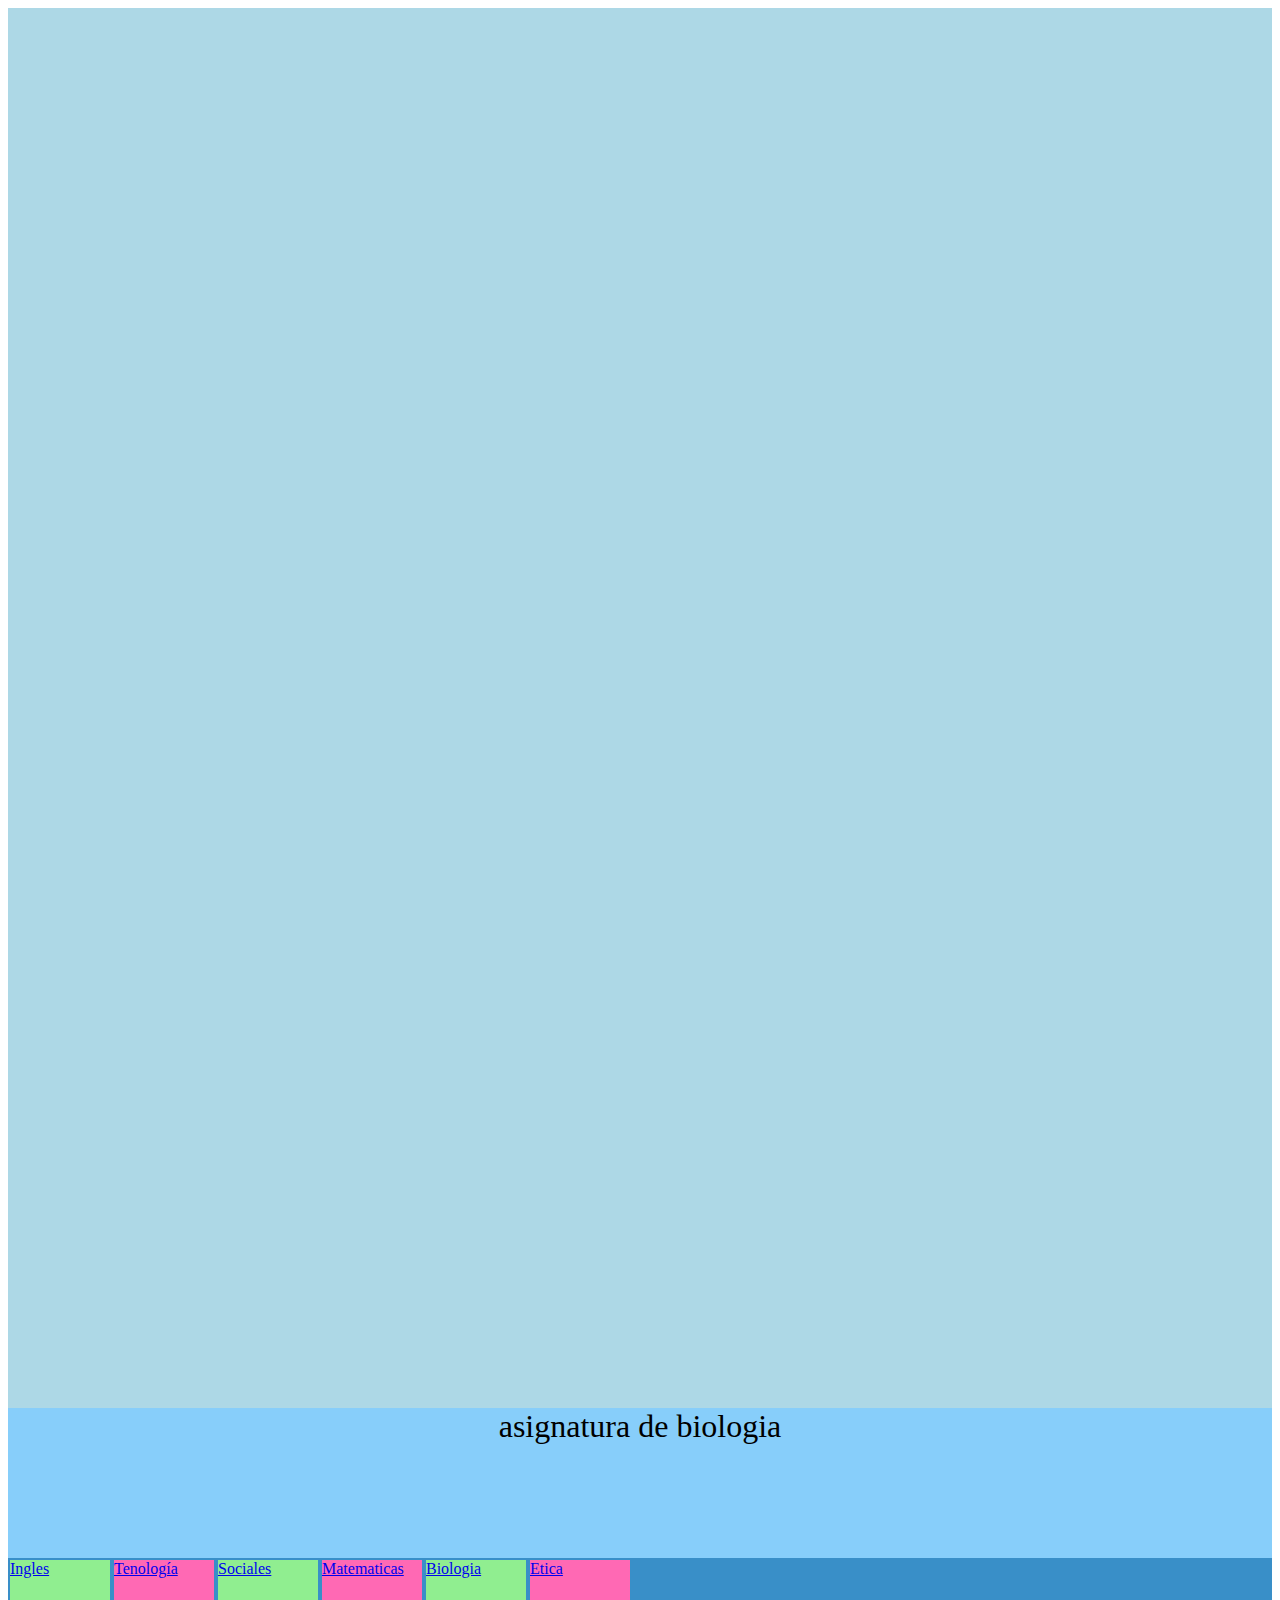
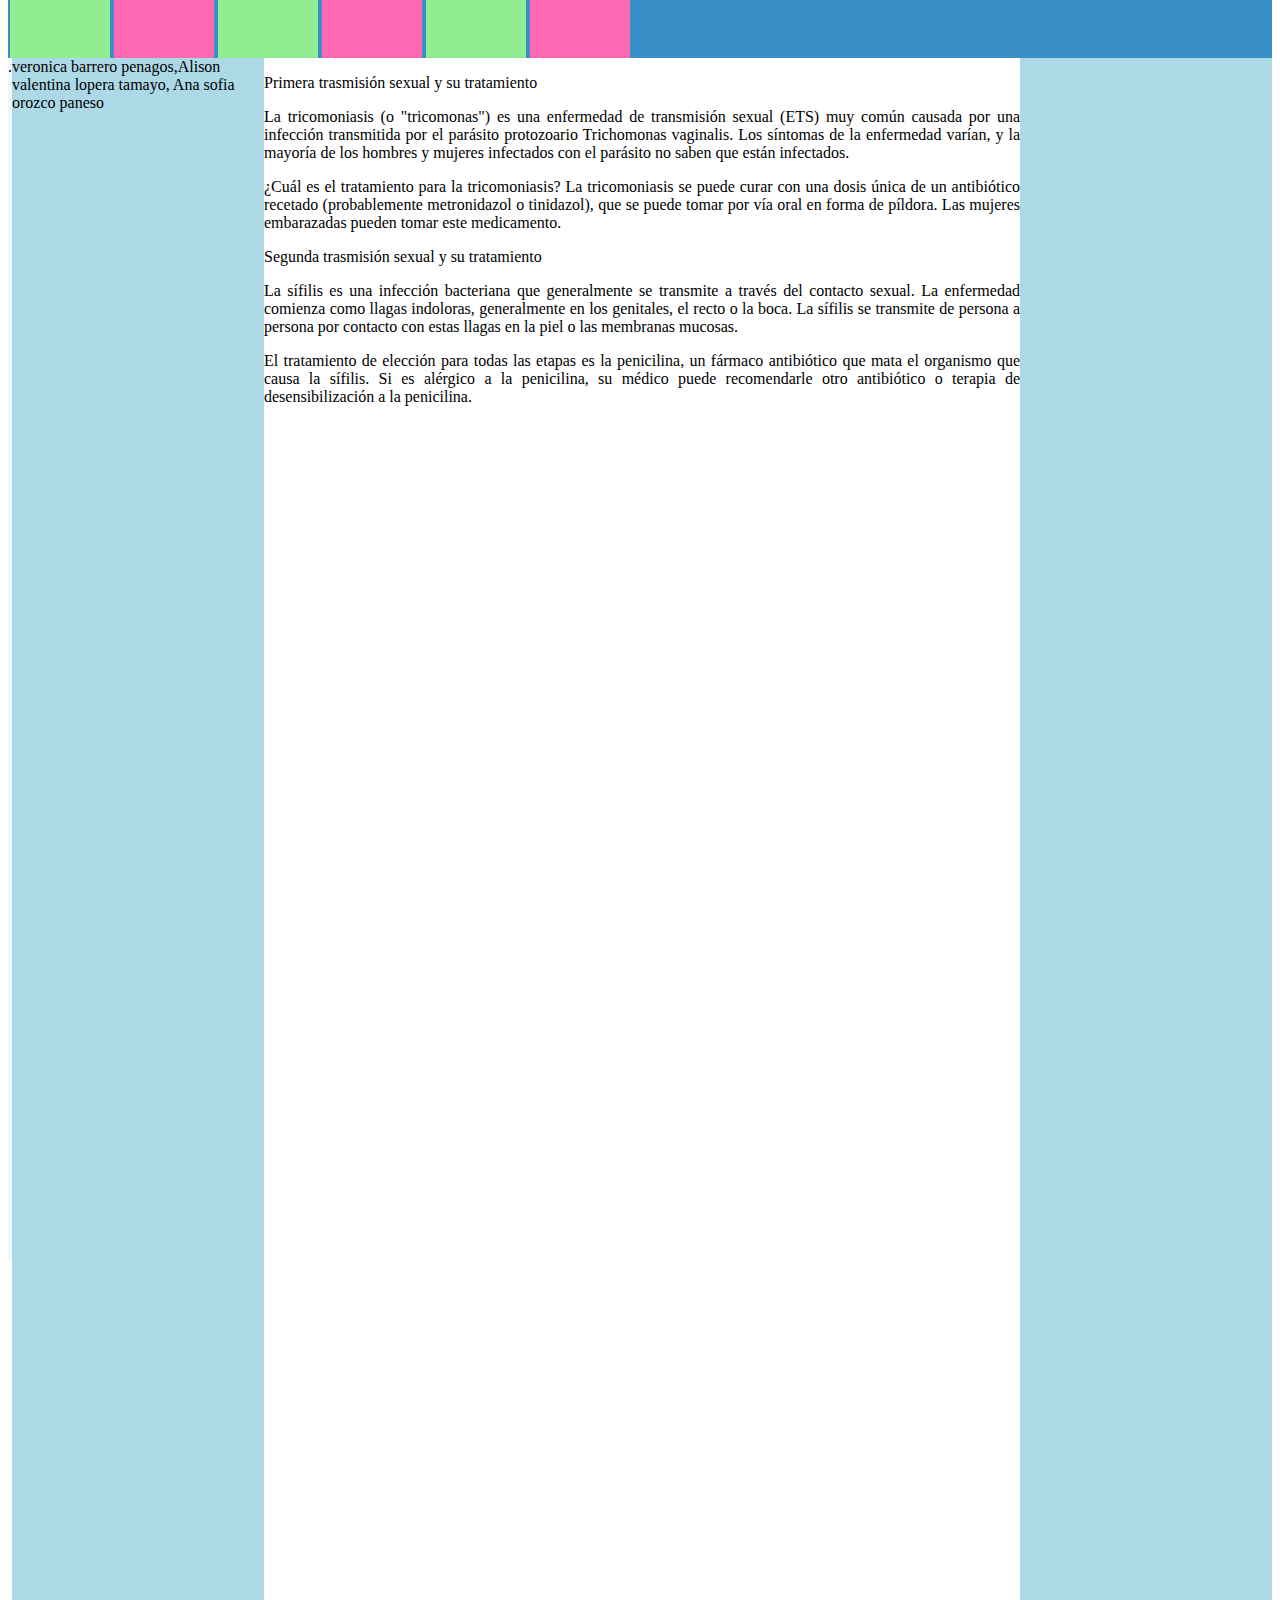
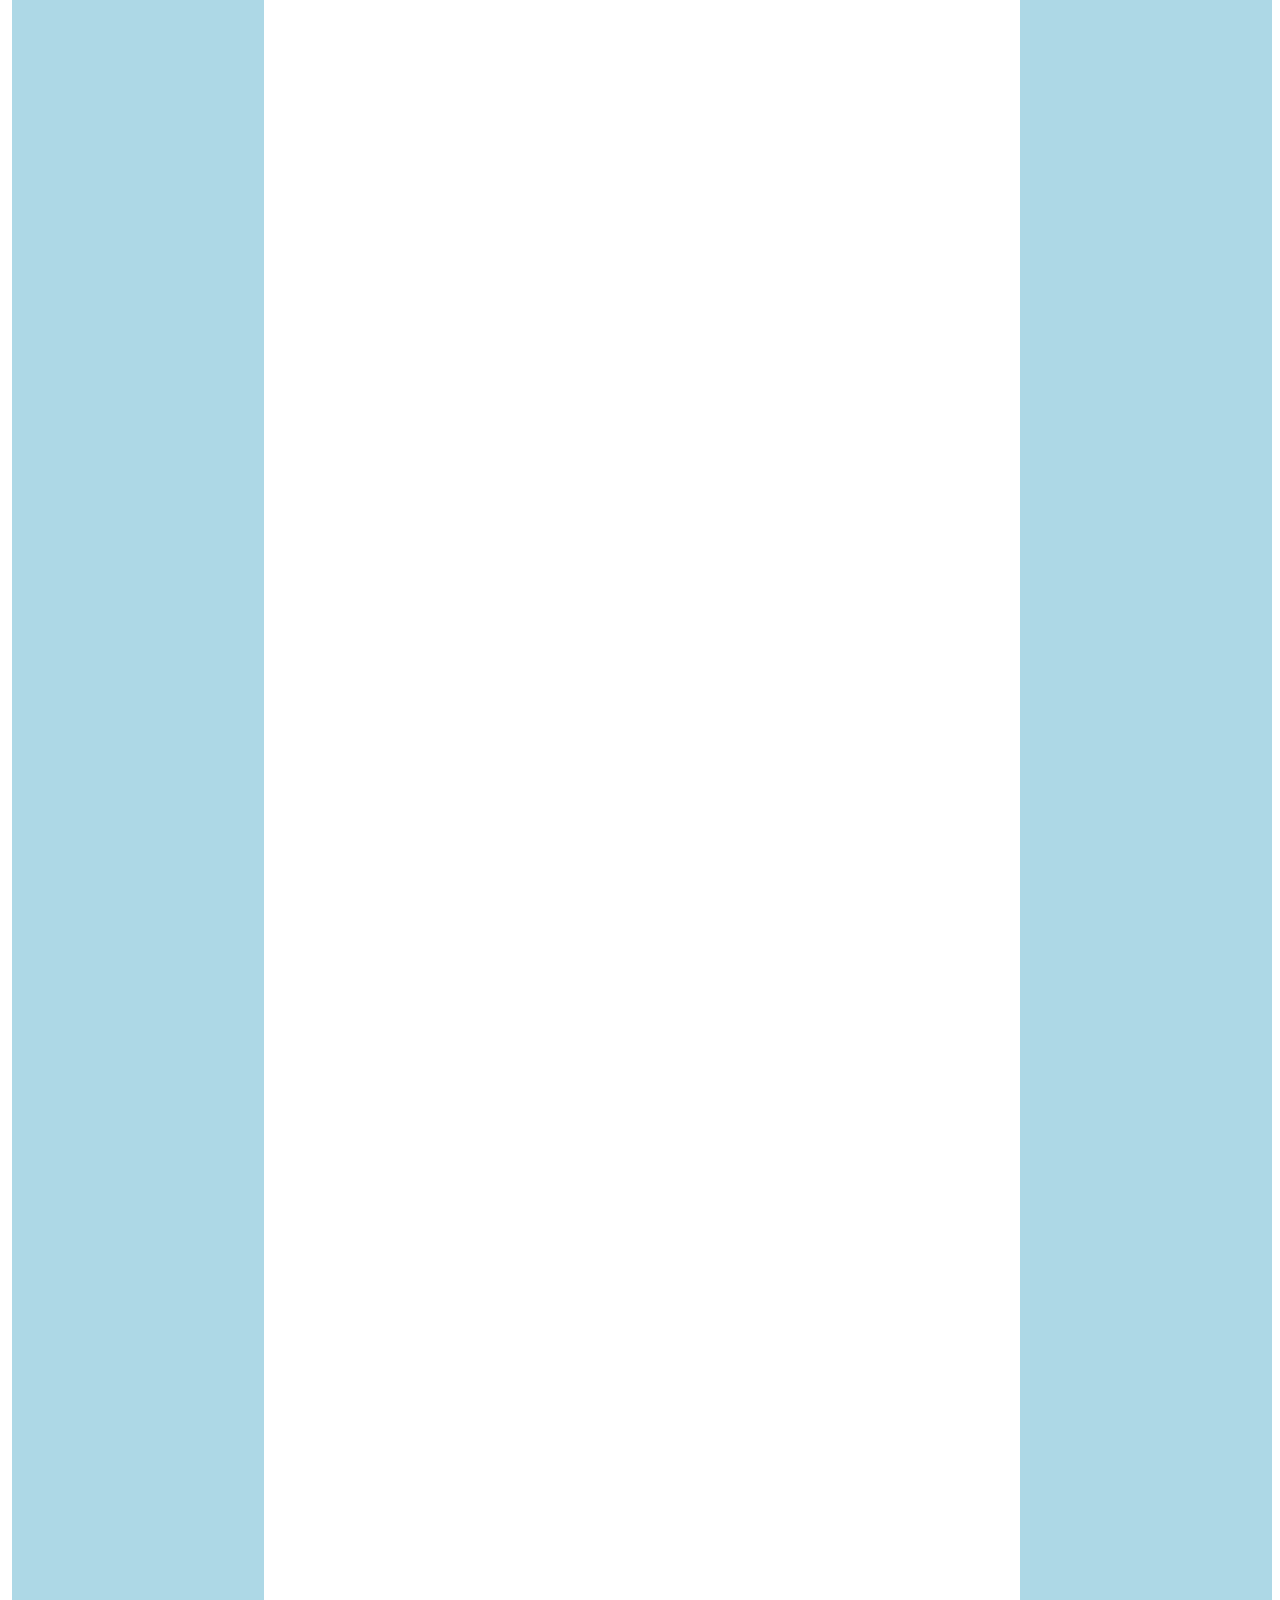
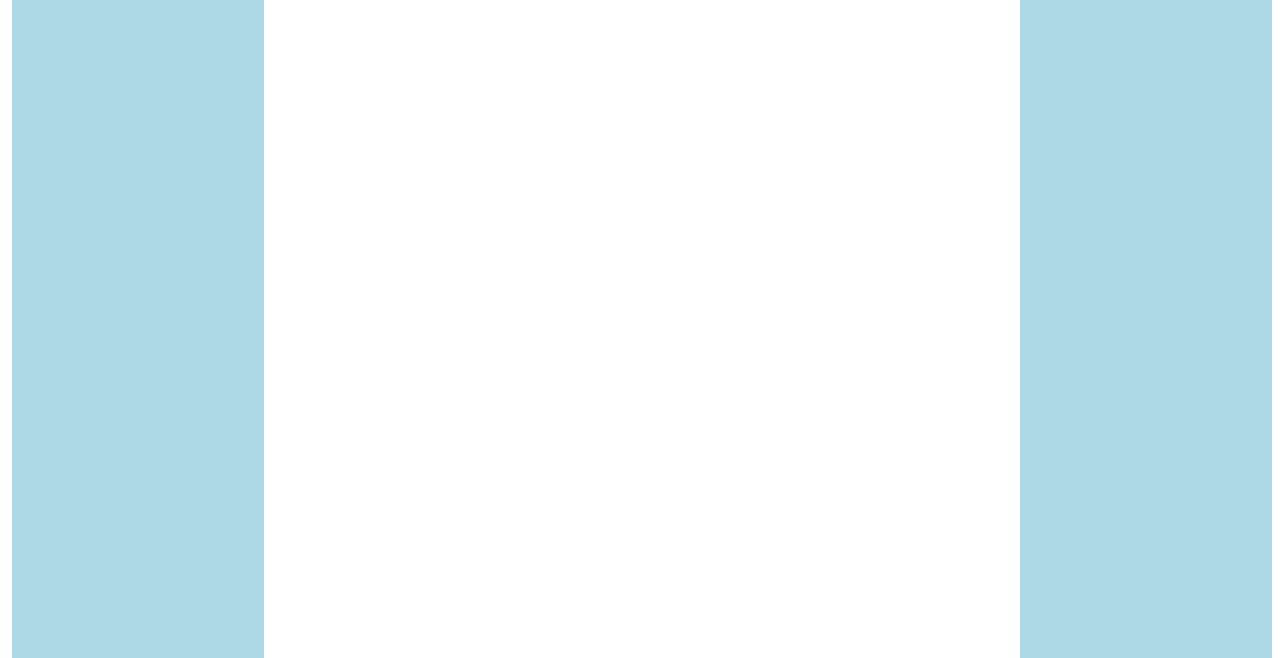
<file: biologia.html>
<!DOCTYPE html>
<html lang="en">
<head>
    <meta charset="UTF-8">
    <meta http-equiv="X-UA-Compatible" content="IE=edge">
    <meta name="viewport" content="width=device-width, initial-scale=1.0">
    <title>Document</title>
    <link rel="stylesheet" href="temas.css">
</head>
<body>
    <div  class="contenedor">  </div>

        <div  class="encabezado"> 
            asignatura de biologia
        </div>
        <div  class="menu">

<div class="ingles">
    <a href="ingles.html">Ingles</a>
</div>
<div class="tecnologia">
    <a href="index.html">Tenología</a>
</div>
<div class="sociales">
    <a href="sociales.html">Sociales</a>
</div>
<div class="matematicas">
    <a href="matematicas.html">Matematicas</a>
</div>
<div class="biologia">
    <a href="biologia.html">Biologia</a>
</div>
<div class="etica"><a href="etica.html">Etica</a>
</div>

        </div>
        <div  class="contenedor2"> 
.          <div class="izquierdo">
        veronica barrero penagos,Alison valentina lopera tamayo, Ana sofia orozco paneso 
          </div>
            <div  class="centro">
                <p>Primera trasmisión sexual y su tratamiento</p>
                <p>La tricomoniasis (o "tricomonas") es una enfermedad de transmisión sexual (ETS) muy común causada por una infección transmitida por el parásito protozoario Trichomonas vaginalis. Los síntomas de la enfermedad varían, y la mayoría de los hombres y mujeres infectados con el parásito no saben que están infectados.  </p>
                <p>¿Cuál es el tratamiento para la tricomoniasis? La tricomoniasis se puede curar con una dosis única de un antibiótico recetado (probablemente metronidazol o tinidazol), que se puede tomar por vía oral en forma de píldora. Las mujeres embarazadas pueden tomar este medicamento.</p>
                <p>Segunda trasmisión sexual y su tratamiento</p>
                <p>La sífilis es una infección bacteriana que generalmente se transmite a través del contacto sexual. La enfermedad comienza como llagas indoloras, generalmente en los genitales, el recto o la boca. La sífilis se transmite de persona a persona por contacto con estas llagas en la piel o las membranas mucosas.</p>
                <p>El tratamiento de elección para todas las etapas es la penicilina, un fármaco antibiótico que mata el organismo que causa la sífilis. Si es alérgico a la penicilina, su médico puede recomendarle otro antibiótico o terapia de desensibilización a la penicilina.</p>
            </div>
                <div  class="derecho"></div>

        </div>
    </div>
</body>
</html>
</file>
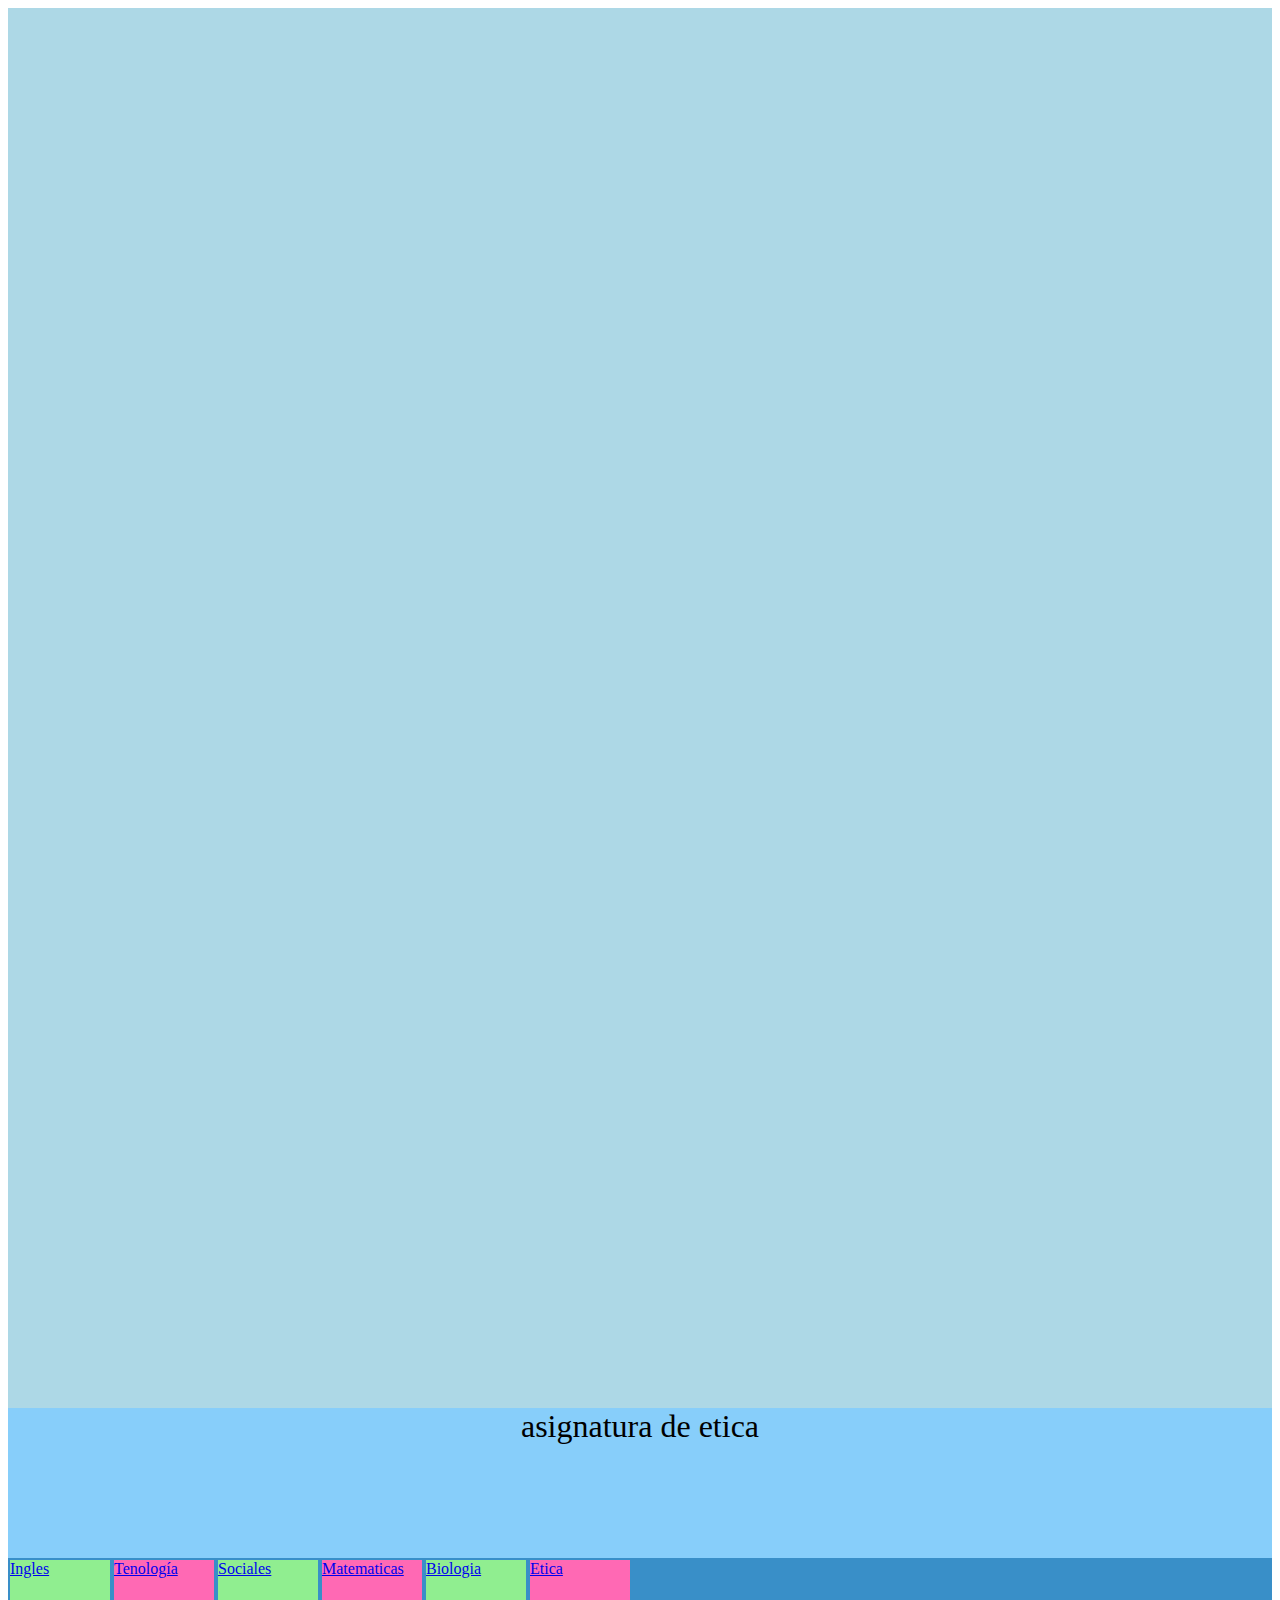
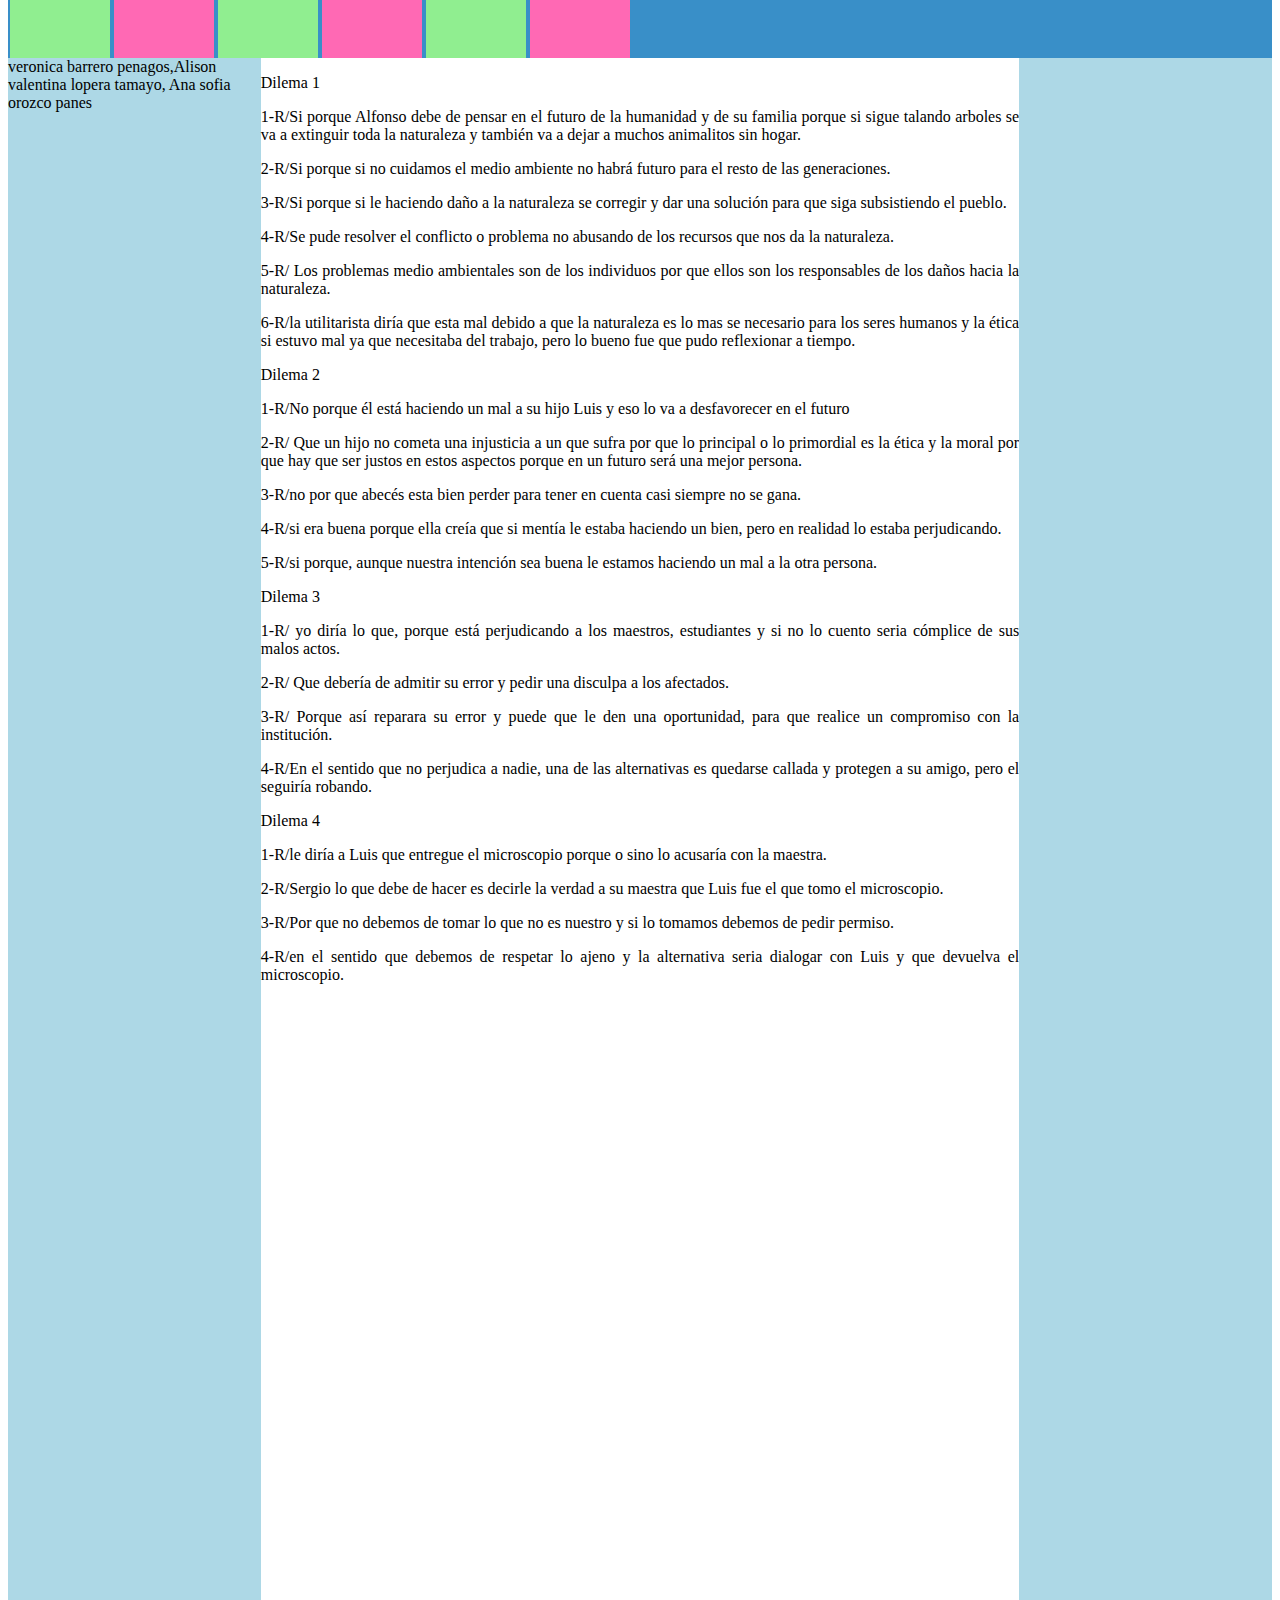
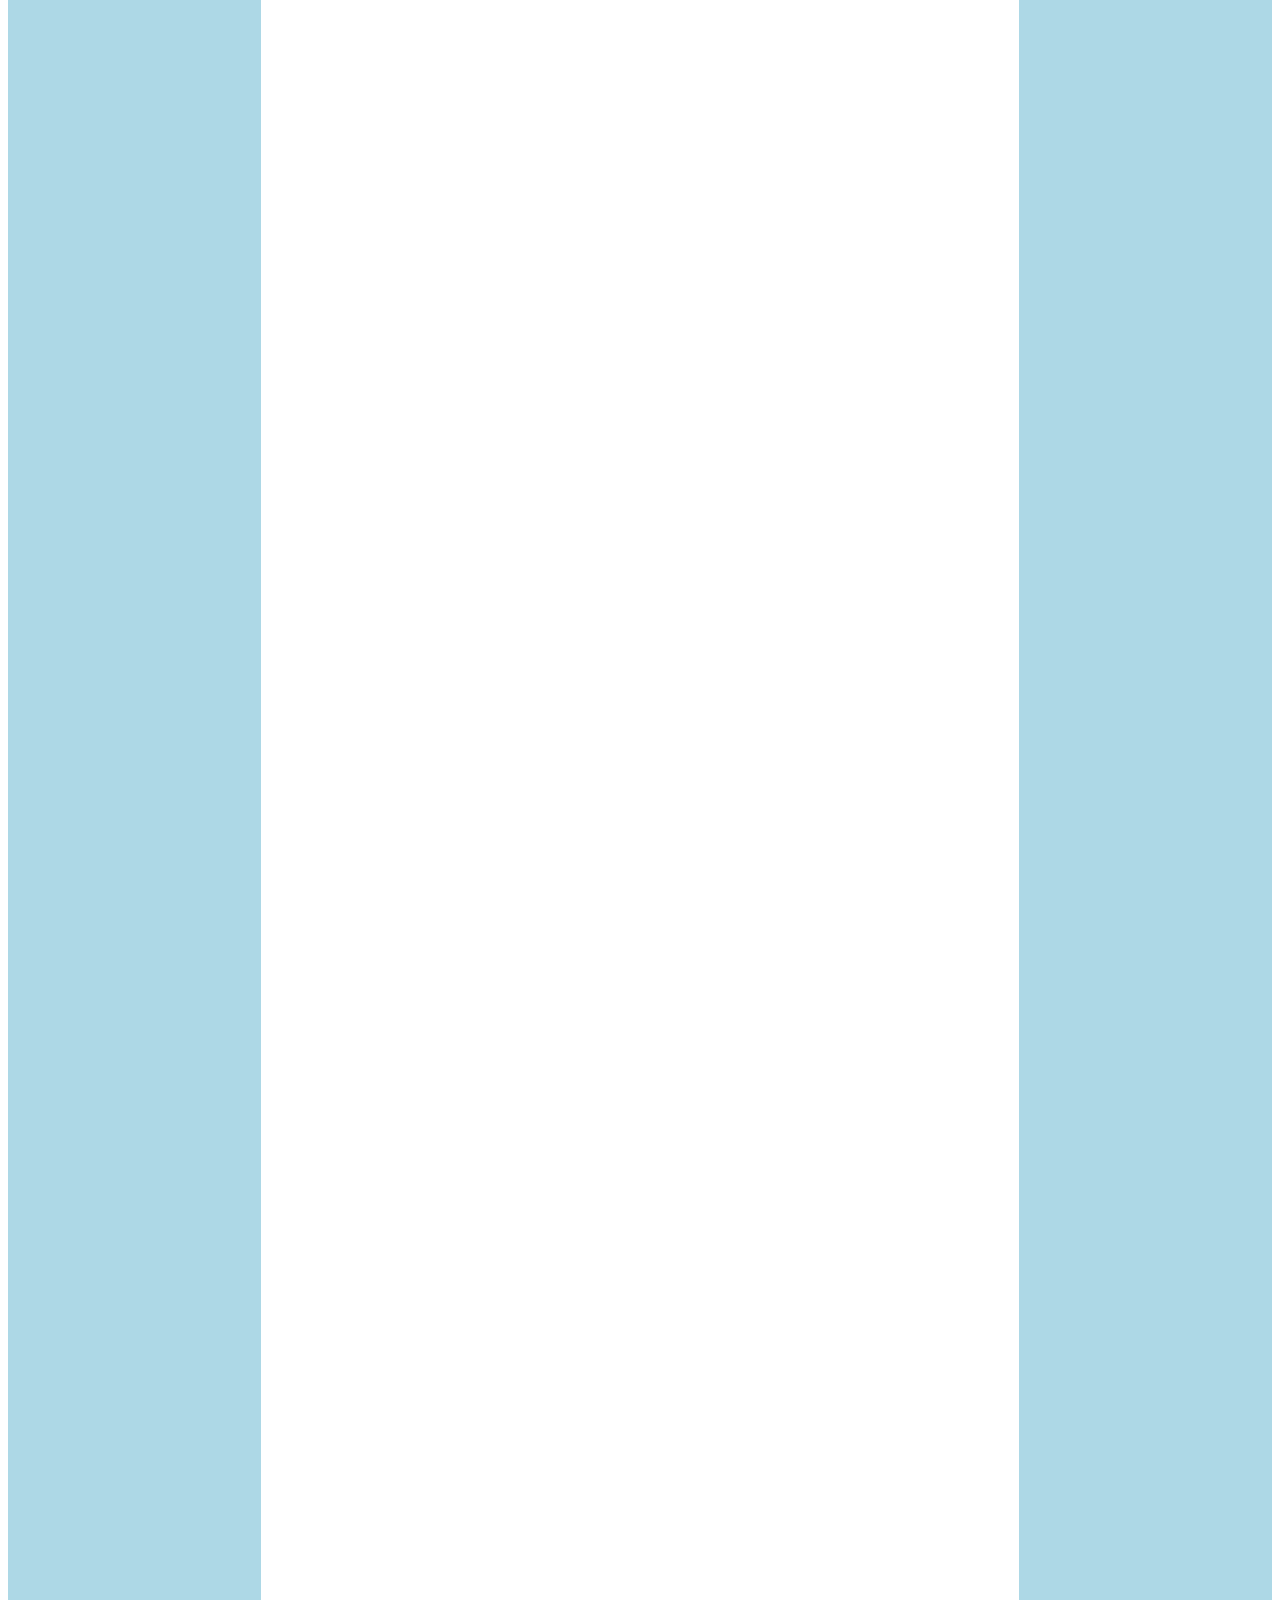
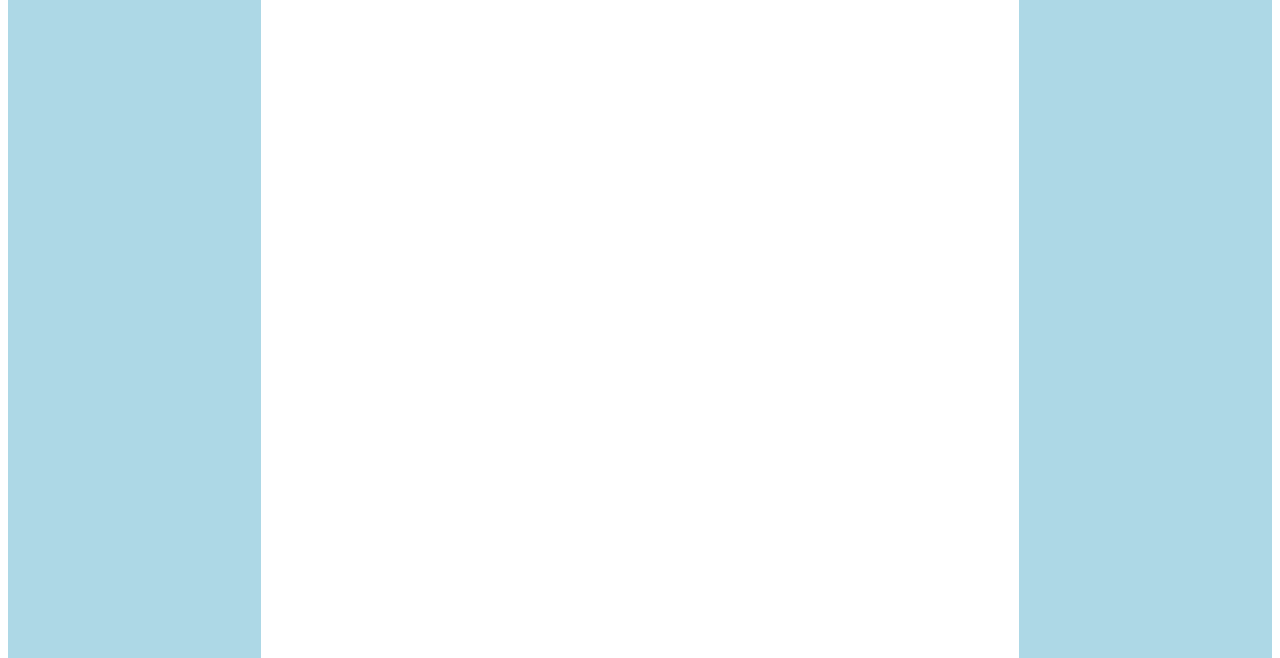
<file: etica.html>
<!DOCTYPE html>
<html lang="en">
<head>
    <meta charset="UTF-8">
    <meta http-equiv="X-UA-Compatible" content="IE=edge">
    <meta name="viewport" content="width=device-width, initial-scale=1.0">
    <title>Document</title>
    <link rel="stylesheet" href="temas.css">
</head>
<body>
    <div  class="contenedor">
    </div>

        <div  class="encabezado">
            asignatura de etica 
        </div>
        <div  class="menu">

<div class="ingles">
    <a href="ingles.html">Ingles</a>
</div>
<div class="tecnologia">
    <a href="index.html">Tenología</a>
</div>
<div class="sociales">
    <a href="sociales.html">Sociales</a>
</div>
<div class="matematicas">
    <a href="matematicas.html">Matematicas</a>
</div>
<div class="biologia">
    <a href="biologia.html">Biologia</a>
</div>
<div class="etica"><a href="etica.html">Etica</a>
</div>

        </div>
        <div  class="contenedor2">
            <div  class="izquierdo"> 
                veronica barrero penagos,Alison valentina lopera tamayo, Ana sofia orozco panes
            </div>
            <div  class="centro"> 
              <p> Dilema 1 </p> 
               <p> 1-R/Si porque Alfonso debe de pensar en el futuro de la humanidad y de su familia porque si sigue talando arboles se va a extinguir toda la naturaleza y también va a dejar a muchos animalitos sin hogar.</p> 
               <p> 2-R/Si porque si no cuidamos el medio ambiente no habrá futuro para el resto de las generaciones. </p> 
               <p>3-R/Si porque si le haciendo daño a la naturaleza se corregir y dar una solución para que siga subsistiendo el pueblo. </p> 
               <p>4-R/Se pude resolver el conflicto o problema no abusando de los recursos que nos da la naturaleza.</p> 
               <p>5-R/ Los problemas medio ambientales son de los individuos por que ellos son los responsables de los daños hacia la naturaleza.</p> 
               <p>6-R/la utilitarista diría que esta mal debido a que la naturaleza es lo mas se necesario para los seres humanos y la ética si estuvo mal ya que necesitaba del trabajo, pero lo bueno fue que pudo reflexionar a tiempo.</p> 
               <p> Dilema 2 </p> 
               <p> 1-R/No porque él está haciendo un mal a su hijo Luis y eso lo va a desfavorecer en el futuro </p> 
               <p>2-R/ Que un hijo no cometa una injusticia a un que sufra por que lo principal o lo primordial es la ética y la moral por que hay que ser justos en estos aspectos porque en un futuro será una mejor persona.</p> 
               <p>3-R/no por que abecés esta bien perder para tener en cuenta casi siempre no se gana.</p> 
               <p>4-R/si era buena porque ella creía que si mentía le estaba haciendo un bien, pero en realidad lo estaba perjudicando.</p> 
               <p> 5-R/si porque, aunque nuestra intención sea buena le estamos haciendo un mal a la otra persona. </p> 
               <p> Dilema 3 </p> 
               <p>1-R/ yo diría lo que, porque está perjudicando a los maestros, estudiantes y si no lo cuento seria cómplice de sus malos actos.</p> 
               <p>2-R/ Que debería de admitir su error y pedir una disculpa a los afectados.</p> 
               <p>3-R/ Porque así reparara su error y puede que le den una oportunidad, para que realice un compromiso con la institución.</p> 
               <p>4-R/En el sentido que no perjudica a nadie, una de las alternativas es quedarse callada y protegen a su amigo, pero el seguiría robando.</p> 
                <p> Dilema 4 </p> 
                <p>1-R/le diría a Luis que entregue el microscopio porque o sino lo acusaría con la maestra.</p> 
                <p>2-R/Sergio lo que debe de hacer es decirle la verdad a su maestra que Luis fue el que tomo el microscopio.</p> 
                <p>3-R/Por que no debemos de tomar lo que no es nuestro y si lo tomamos debemos de pedir permiso. </p> 
                <p>4-R/en el sentido que debemos de respetar lo ajeno y la alternativa seria dialogar con Luis y  que devuelva el microscopio. </p>                

            </div>
            <div  class="derecho"></div>
        </div>
    </div>
</body>
</html>
</file>
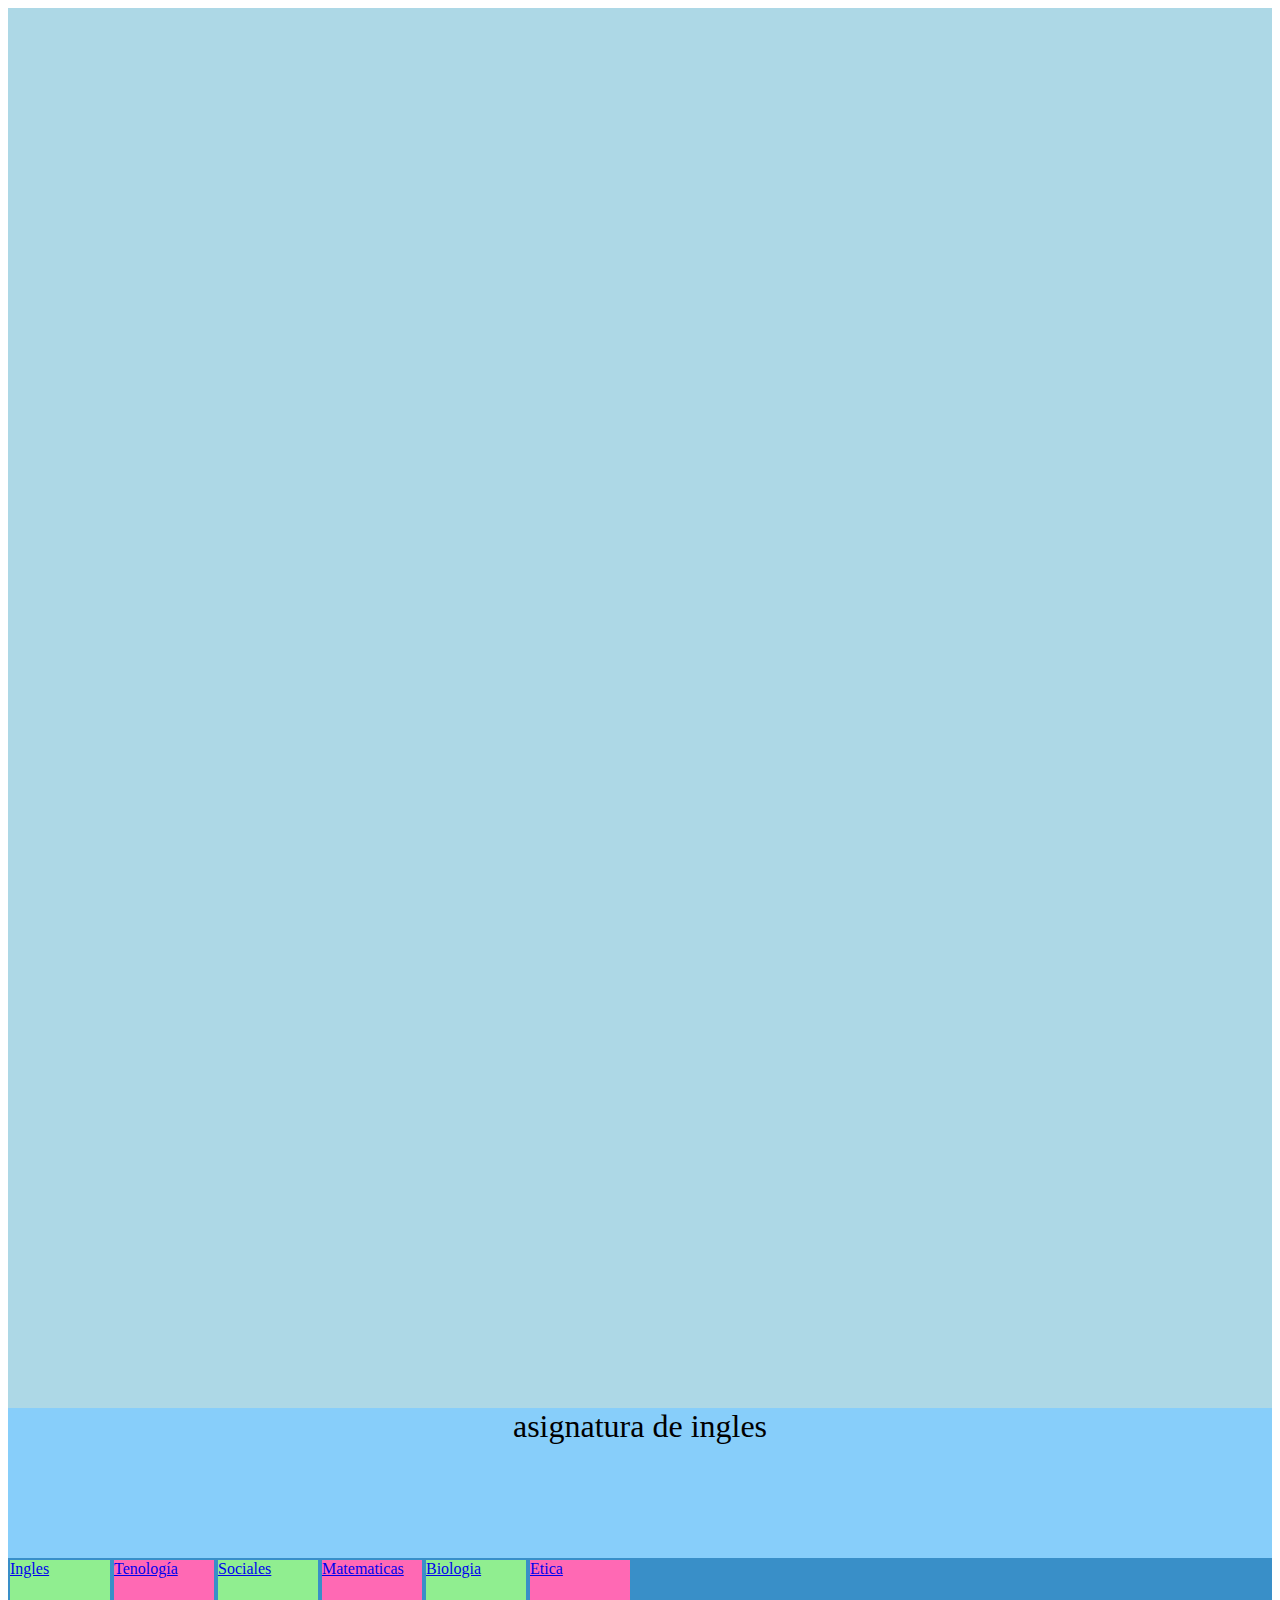
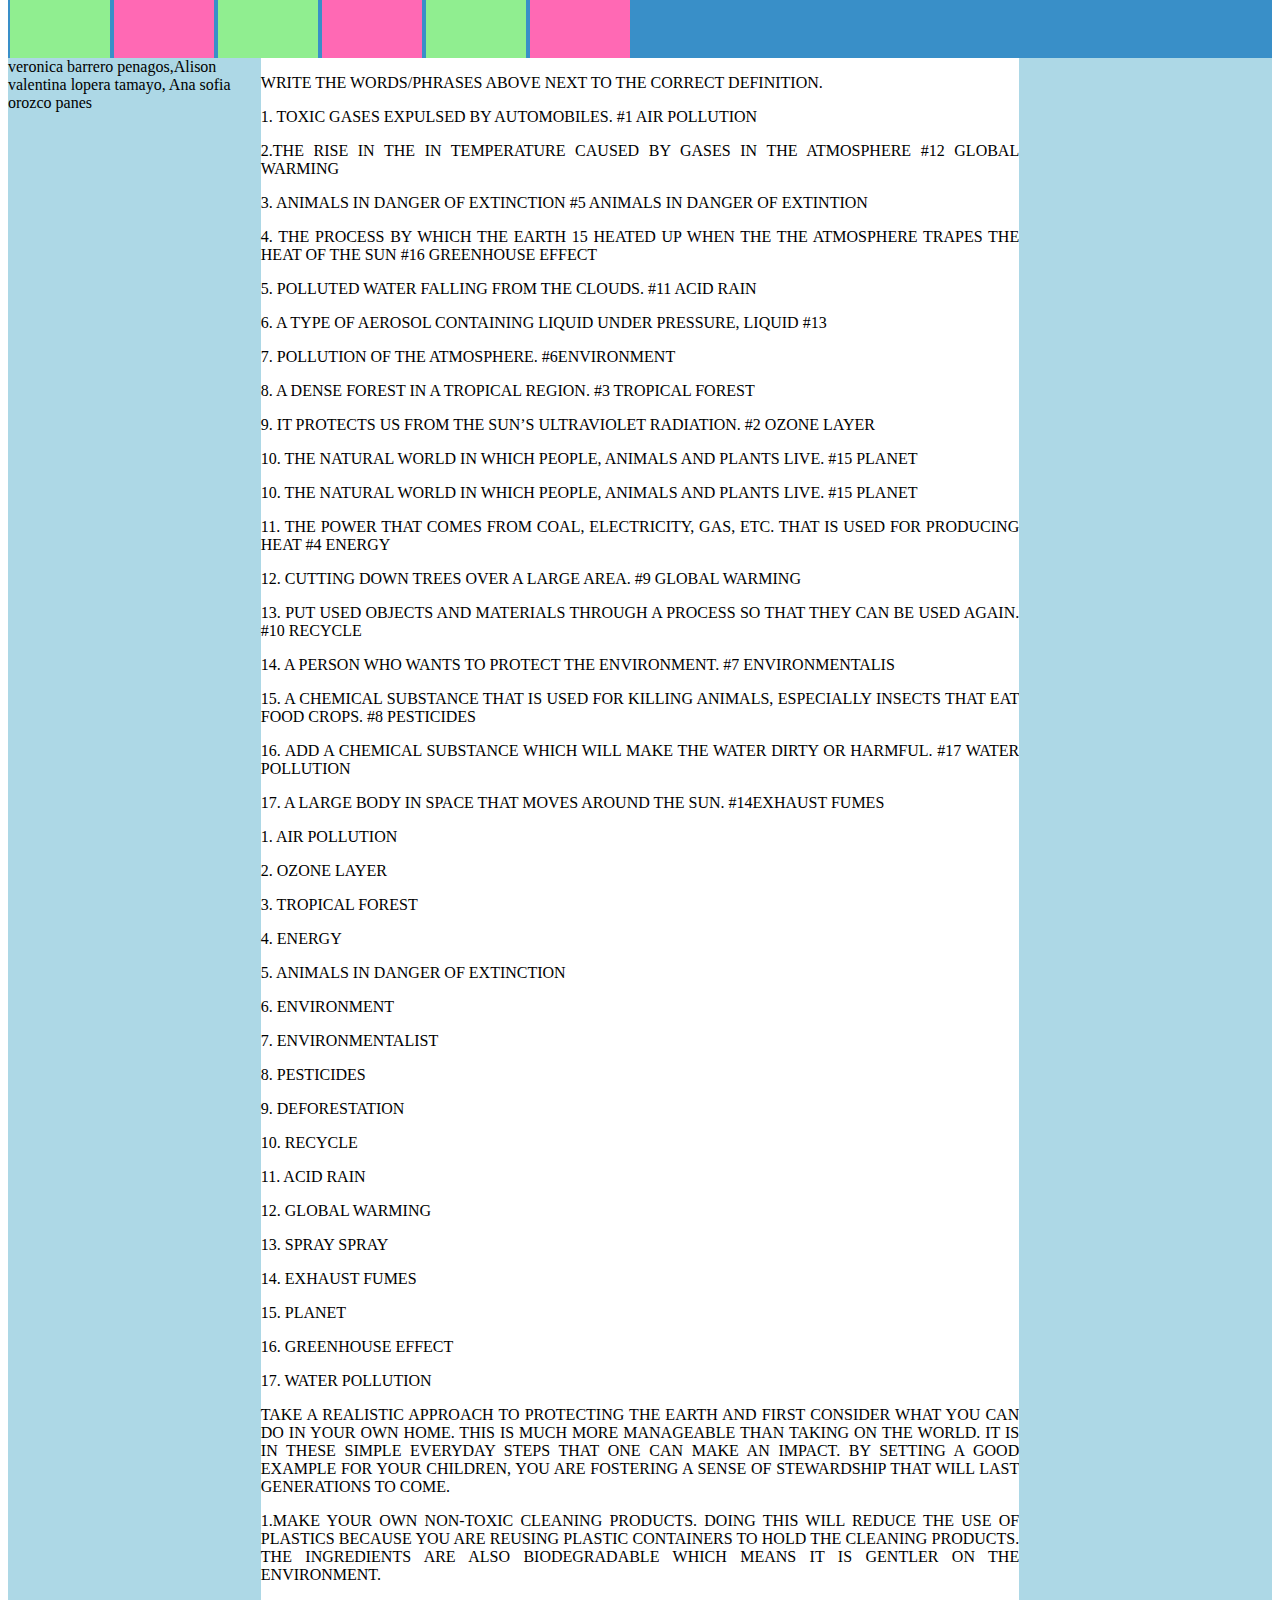
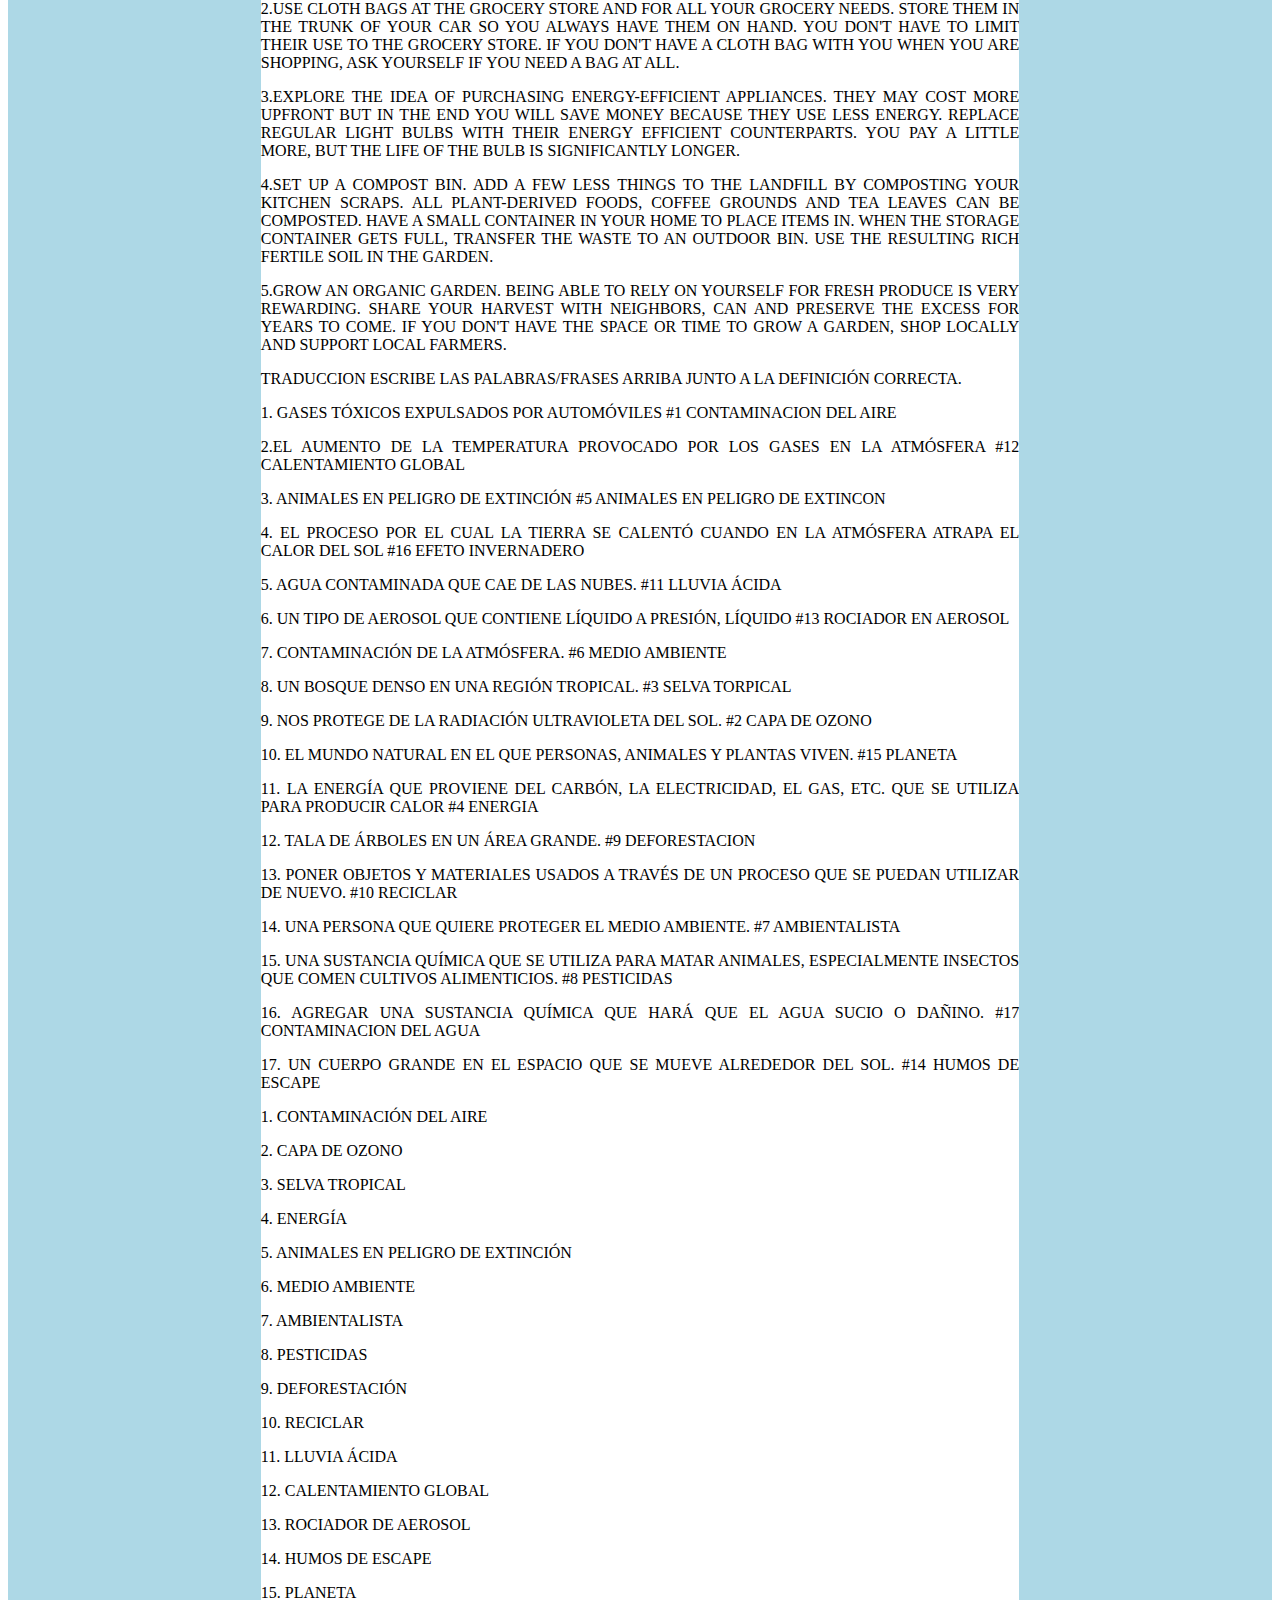
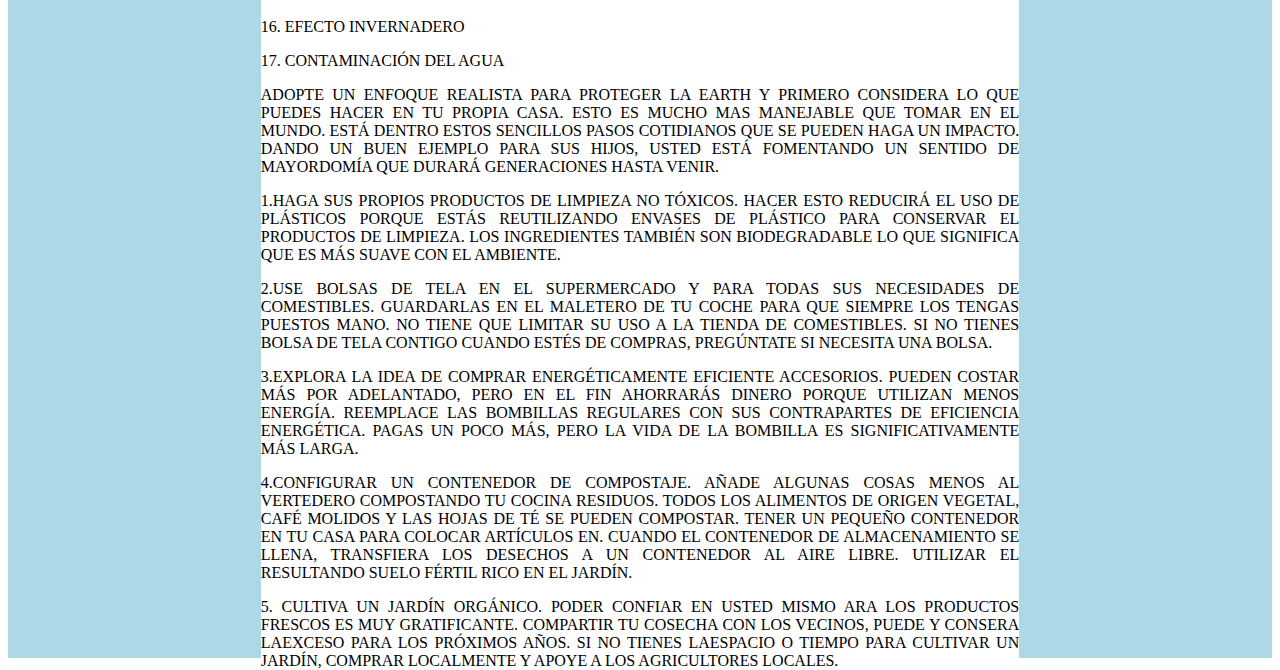
<file: ingles.html>
<!DOCTYPE html>
<html lang="en">
<head>
    <meta charset="UTF-8">
    <meta http-equiv="X-UA-Compatible" content="IE=edge">
    <meta name="viewport" content="width=device-width, initial-scale=1.0">
    <title>Document</title>
    <link rel="stylesheet" href="temas.css">
</head>
<body>
    <div  class="contenedor">
    </div>

        <div  class="encabezado">
            asignatura de ingles
        </div>
        <div  class="menu">

<div class="ingles">
    <a href="ingles.html">Ingles</a>
</div>
<div class="tecnologia">
    <a href="index.html">Tenología</a>
</div>
<div class="sociales">
    <a href="sociales.html">Sociales</a>
</div>
<div class="matematicas">
    <a href="matematicas.html">Matematicas</a>
</div>
<div class="biologia">
    <a href="biologia.html">Biologia</a>
</div>
<div class="etica"><a href="etica.html">Etica</a>
</div>

        </div>
        <div  class="contenedor2">
            <div  class="izquierdo">veronica barrero penagos,Alison valentina lopera tamayo, Ana sofia orozco panes

            </div>
            <div  class="centro">
        <p>WRITE THE WORDS/PHRASES ABOVE NEXT TO THE CORRECT DEFINITION.</p>
        <p> 1. TOXIC GASES EXPULSED BY AUTOMOBILES. #1 AIR POLLUTION</p>
        <p> 2.THE RISE IN THE IN TEMPERATURE CAUSED BY GASES IN THE ATMOSPHERE #12 GLOBAL WARMING</p>
        <p> 3. ANIMALS IN DANGER OF EXTINCTION #5 ANIMALS IN DANGER OF EXTINTION  </p>
        <p> 4. THE PROCESS BY WHICH THE EARTH 15 HEATED UP WHEN THE
            THE ATMOSPHERE TRAPES THE HEAT OF THE SUN #16 GREENHOUSE EFFECT</p>
        <p>5. POLLUTED WATER FALLING FROM THE CLOUDS. #11 ACID RAIN</p>
        <p> 6. A TYPE OF AEROSOL CONTAINING LIQUID UNDER PRESSURE, LIQUID #13</p>
        <p> 7. POLLUTION OF THE ATMOSPHERE. #6ENVIRONMENT</p>
        <p> 8. A DENSE FOREST IN A TROPICAL REGION. #3 TROPICAL FOREST</p>
       <p>9.  IT PROTECTS US FROM THE SUN’S ULTRAVIOLET RADIATION. #2 OZONE LAYER</p>
       <p>10. THE NATURAL WORLD IN WHICH PEOPLE, ANIMALS AND PLANTS
        LIVE. #15 PLANET</p>
        <p>10. THE NATURAL WORLD IN WHICH PEOPLE, ANIMALS AND PLANTS
            LIVE. #15 PLANET</p>
         <p>11. THE POWER THAT COMES FROM COAL, ELECTRICITY, GAS, ETC. THAT IS USED FOR PRODUCING HEAT #4 ENERGY</p>
         <p>12. CUTTING DOWN TREES OVER A LARGE AREA. #9 GLOBAL WARMING</p>
         <p>13. PUT USED OBJECTS AND MATERIALS THROUGH A PROCESS SO
            THAT THEY CAN BE USED AGAIN. #10 RECYCLE</p>
         <p>14. A PERSON WHO WANTS TO PROTECT THE ENVIRONMENT. #7 ENVIRONMENTALIS</p>
         <p>15. A CHEMICAL SUBSTANCE THAT IS USED FOR KILLING ANIMALS,
            ESPECIALLY INSECTS THAT EAT FOOD CROPS.  #8 PESTICIDES </p>
         <p>16. ADD A CHEMICAL SUBSTANCE WHICH WILL MAKE THE WATER
            DIRTY OR HARMFUL. #17 WATER POLLUTION</p>
         <p>17. A LARGE BODY IN SPACE THAT MOVES AROUND THE SUN. #14EXHAUST FUMES</p>
         <p>1. AIR POLLUTION</p>
         <p>2. OZONE LAYER</p>
         <p>3. TROPICAL FOREST</p>
         <p>4. ENERGY</p>
         <p>5. ANIMALS IN DANGER OF EXTINCTION</p>
         <p>6. ENVIRONMENT</p>
         <p>7. ENVIRONMENTALIST</p>
         <p>8. PESTICIDES</p>
         <p>9. DEFORESTATION</p>
         <p>10. RECYCLE</p>
         <p>11. ACID RAIN</p>
         <p>12. GLOBAL WARMING</p>
         <p>13. SPRAY SPRAY</p>
         <p>14. EXHAUST FUMES</p>
         <p>15. PLANET</p>
         <p>16. GREENHOUSE EFFECT</p>
         <p>17. WATER POLLUTION</p>
         <p>TAKE A REALISTIC APPROACH TO PROTECTING THE
            EARTH AND FIRST CONSIDER WHAT YOU CAN DO IN
            YOUR OWN HOME. THIS IS MUCH MORE
            MANAGEABLE THAN TAKING ON THE WORLD. IT IS IN
            THESE SIMPLE EVERYDAY STEPS THAT ONE CAN
            MAKE AN IMPACT. BY SETTING A GOOD EXAMPLE
            FOR YOUR CHILDREN, YOU ARE FOSTERING A SENSE OF
            STEWARDSHIP THAT WILL LAST GENERATIONS TO
            COME.</p>
          <p>1.MAKE YOUR OWN NON-TOXIC CLEANING PRODUCTS.
            DOING THIS WILL REDUCE THE USE OF PLASTICS BECAUSE
            YOU ARE REUSING PLASTIC CONTAINERS TO HOLD THE
            CLEANING PRODUCTS. THE INGREDIENTS ARE ALSO
            BIODEGRADABLE WHICH MEANS IT IS GENTLER ON THE
            ENVIRONMENT.</p>  
          <p>2.USE CLOTH BAGS AT THE GROCERY STORE AND FOR
            ALL YOUR GROCERY NEEDS. STORE THEM IN THE
            TRUNK OF YOUR CAR SO YOU ALWAYS HAVE THEM ON
            HAND. YOU DON'T HAVE TO LIMIT THEIR USE TO THE
            GROCERY STORE. IF YOU DON'T HAVE A CLOTH BAG
            WITH YOU WHEN YOU ARE SHOPPING, ASK YOURSELF
            IF YOU NEED A BAG AT ALL.</p>
          <p>3.EXPLORE THE IDEA OF PURCHASING ENERGY-EFFICIENT
            APPLIANCES. THEY MAY COST MORE UPFRONT BUT IN THE
            END YOU WILL SAVE MONEY BECAUSE THEY USE LESS
            ENERGY. REPLACE REGULAR LIGHT BULBS WITH THEIR
            ENERGY EFFICIENT COUNTERPARTS. YOU PAY A LITTLE
            MORE, BUT THE LIFE OF THE BULB IS SIGNIFICANTLY LONGER.</p>
         <p>4.SET UP A COMPOST BIN. ADD A FEW LESS THINGS
            TO THE LANDFILL BY COMPOSTING YOUR KITCHEN
            SCRAPS. ALL PLANT-DERIVED FOODS, COFFEE GROUNDS
            AND TEA LEAVES CAN BE COMPOSTED. HAVE A
            SMALL CONTAINER IN YOUR HOME TO PLACE ITEMS
            IN. WHEN THE STORAGE CONTAINER GETS FULL,
            TRANSFER THE WASTE TO AN OUTDOOR BIN. USE THE
            RESULTING RICH FERTILE SOIL IN THE GARDEN.</p>
         <p> 5.GROW AN ORGANIC GARDEN. BEING ABLE TO RELY ON
            YOURSELF FOR FRESH PRODUCE IS VERY REWARDING. SHARE
            YOUR HARVEST WITH NEIGHBORS, CAN AND PRESERVE THE
            EXCESS FOR YEARS TO COME. IF YOU DON'T HAVE THE
            SPACE OR TIME TO GROW A GARDEN, SHOP LOCALLY AND
            SUPPORT LOCAL FARMERS.</p>
         <p>TRADUCCION
            ESCRIBE LAS PALABRAS/FRASES ARRIBA JUNTO A LA DEFINICIÓN CORRECTA.</p>
            <p>1.	GASES TÓXICOS EXPULSADOS POR AUTOMÓVILES #1 CONTAMINACION DEL AIRE</p>
            <p>2.EL AUMENTO DE LA TEMPERATURA PROVOCADO POR LOS GASES EN LA ATMÓSFERA  #12 CALENTAMIENTO GLOBAL</p>
            <p>3. ANIMALES EN PELIGRO DE EXTINCIÓN #5 ANIMALES EN PELIGRO DE EXTINCON</p>
            <p> 4. EL PROCESO POR EL CUAL LA TIERRA SE CALENTÓ CUANDO EN 
                LA ATMÓSFERA ATRAPA EL CALOR DEL SOL #16 EFETO INVERNADERO</p>
            <p>5. AGUA CONTAMINADA QUE CAE DE LAS NUBES. #11 LLUVIA ÁCIDA </p>
            <p> 6. UN TIPO DE AEROSOL QUE CONTIENE LÍQUIDO A PRESIÓN, LÍQUIDO #13 ROCIADOR EN AEROSOL </p>
            <p>7. CONTAMINACIÓN DE LA ATMÓSFERA. #6 MEDIO AMBIENTE</p>
            <p> 8. UN BOSQUE DENSO EN UNA REGIÓN TROPICAL. #3 SELVA TORPICAL</p>
            <p> 9. NOS PROTEGE DE LA RADIACIÓN ULTRAVIOLETA DEL SOL. #2 CAPA DE OZONO </p>
            <p>10. EL MUNDO NATURAL EN EL QUE PERSONAS, ANIMALES Y PLANTAS
                VIVEN. #15 PLANETA</p>
            <p>11. LA ENERGÍA QUE PROVIENE DEL CARBÓN, LA ELECTRICIDAD, EL GAS, ETC. QUE SE UTILIZA PARA PRODUCIR CALOR #4 ENERGIA</p>
            <p>12. TALA DE ÁRBOLES EN UN ÁREA GRANDE. #9 DEFORESTACION</p>
            <p>13. PONER OBJETOS Y MATERIALES USADOS A TRAVÉS DE UN PROCESO
                QUE SE PUEDAN UTILIZAR DE NUEVO. #10 RECICLAR</p>
            <p>14. UNA PERSONA QUE QUIERE PROTEGER EL MEDIO AMBIENTE. #7 AMBIENTALISTA</p>
            <p>15. UNA SUSTANCIA QUÍMICA QUE SE UTILIZA PARA MATAR ANIMALES,
                ESPECIALMENTE INSECTOS QUE COMEN CULTIVOS ALIMENTICIOS. #8 PESTICIDAS </p>
            <p>16. AGREGAR UNA SUSTANCIA QUÍMICA QUE HARÁ QUE EL AGUA
                SUCIO O DAÑINO. #17 CONTAMINACION DEL AGUA</p>
            <p>17. UN CUERPO GRANDE EN EL ESPACIO QUE SE MUEVE ALREDEDOR DEL SOL.  #14 HUMOS DE ESCAPE</p>
            <p>1. CONTAMINACIÓN DEL AIRE</p>
            <p>2. CAPA DE OZONO</p>
            <p>3. SELVA TROPICAL</p>
            <p>4. ENERGÍA</p>
            <p>5. ANIMALES EN PELIGRO DE EXTINCIÓN</p>
            <p>6. MEDIO AMBIENTE</p>
            <p>7. AMBIENTALISTA</p>
            <p>8. PESTICIDAS</p>
            <p>9. DEFORESTACIÓN</p>
            <p>10. RECICLAR</p>
            <p>11. LLUVIA ÁCIDA</p>
            <p>12. CALENTAMIENTO GLOBAL</p>
            <p>13. ROCIADOR DE AEROSOL</p>
            <p>14. HUMOS DE ESCAPE</p>
            <p>15. PLANETA</p>
            <p>16. EFECTO INVERNADERO</p>
            <p>17. CONTAMINACIÓN DEL AGUA</p>
            <p>ADOPTE UN ENFOQUE REALISTA PARA PROTEGER LA
                EARTH Y PRIMERO CONSIDERA LO QUE PUEDES HACER EN
                TU PROPIA CASA. ESTO ES MUCHO MAS
                MANEJABLE QUE TOMAR EN EL MUNDO. ESTÁ DENTRO
                ESTOS SENCILLOS PASOS COTIDIANOS QUE SE PUEDEN
                HAGA UN IMPACTO. DANDO UN BUEN EJEMPLO
                PARA SUS HIJOS, USTED ESTÁ FOMENTANDO UN SENTIDO DE
                MAYORDOMÍA QUE DURARÁ GENERACIONES HASTA
                VENIR.
                </p>
                <p>1.HAGA SUS PROPIOS PRODUCTOS DE LIMPIEZA NO TÓXICOS.
                    HACER ESTO REDUCIRÁ EL USO DE PLÁSTICOS PORQUE
                    ESTÁS REUTILIZANDO ENVASES DE PLÁSTICO PARA CONSERVAR EL
                    PRODUCTOS DE LIMPIEZA. LOS INGREDIENTES TAMBIÉN SON
                    BIODEGRADABLE LO QUE SIGNIFICA QUE ES MÁS SUAVE CON EL
                    AMBIENTE.
                    </p>
                <p>2.USE BOLSAS DE TELA EN EL SUPERMERCADO Y PARA
                    TODAS SUS NECESIDADES DE COMESTIBLES. GUARDARLAS EN EL
                    MALETERO DE TU COCHE PARA QUE SIEMPRE LOS TENGAS PUESTOS
                    MANO. NO TIENE QUE LIMITAR SU USO A LA
                    TIENDA DE COMESTIBLES. SI NO TIENES BOLSA DE TELA
                    CONTIGO CUANDO ESTÉS DE COMPRAS, PREGÚNTATE
                    SI NECESITA UNA BOLSA.
                    </p>
                <p>3.EXPLORA LA IDEA DE COMPRAR ENERGÉTICAMENTE EFICIENTE
                    ACCESORIOS. PUEDEN COSTAR MÁS POR ADELANTADO, PERO EN EL
                    FIN AHORRARÁS DINERO PORQUE UTILIZAN MENOS
                    ENERGÍA. REEMPLACE LAS BOMBILLAS REGULARES CON SUS
                    CONTRAPARTES DE EFICIENCIA ENERGÉTICA. PAGAS UN POCO
                    MÁS, PERO LA VIDA DE LA BOMBILLA ES SIGNIFICATIVAMENTE MÁS LARGA.
                    </p>
                 <p>4.CONFIGURAR UN CONTENEDOR DE COMPOSTAJE. AÑADE ALGUNAS COSAS MENOS
                    AL VERTEDERO COMPOSTANDO TU COCINA
                    RESIDUOS. TODOS LOS ALIMENTOS DE ORIGEN VEGETAL, CAFÉ MOLIDOS
                    Y LAS HOJAS DE TÉ SE PUEDEN COMPOSTAR. TENER UN
                    PEQUEÑO CONTENEDOR EN TU CASA PARA COLOCAR ARTÍCULOS
                    EN. CUANDO EL CONTENEDOR DE ALMACENAMIENTO SE LLENA,
                    TRANSFIERA LOS DESECHOS A UN CONTENEDOR AL AIRE LIBRE. UTILIZAR EL
                    RESULTANDO SUELO FÉRTIL RICO EN EL JARDÍN.
                    </p>
                    <p>5. CULTIVA UN JARDÍN ORGÁNICO. PODER CONFIAR EN USTED MISMO ARA LOS PRODUCTOS FRESCOS ES MUY GRATIFICANTE. COMPARTIR TU COSECHA CON LOS VECINOS, PUEDE Y CONSERA LAEXCESO PARA LOS PRÓXIMOS AÑOS. SI NO TIENES LAESPACIO O TIEMPO PARA CULTIVAR UN JARDÍN, COMPRAR LOCALMENTE Y APOYE A LOS AGRICULTORES LOCALES.</p>
            </div>
            <div  class="derecho"></div>
        </div>
    </div>
</body>
</html>
</file>
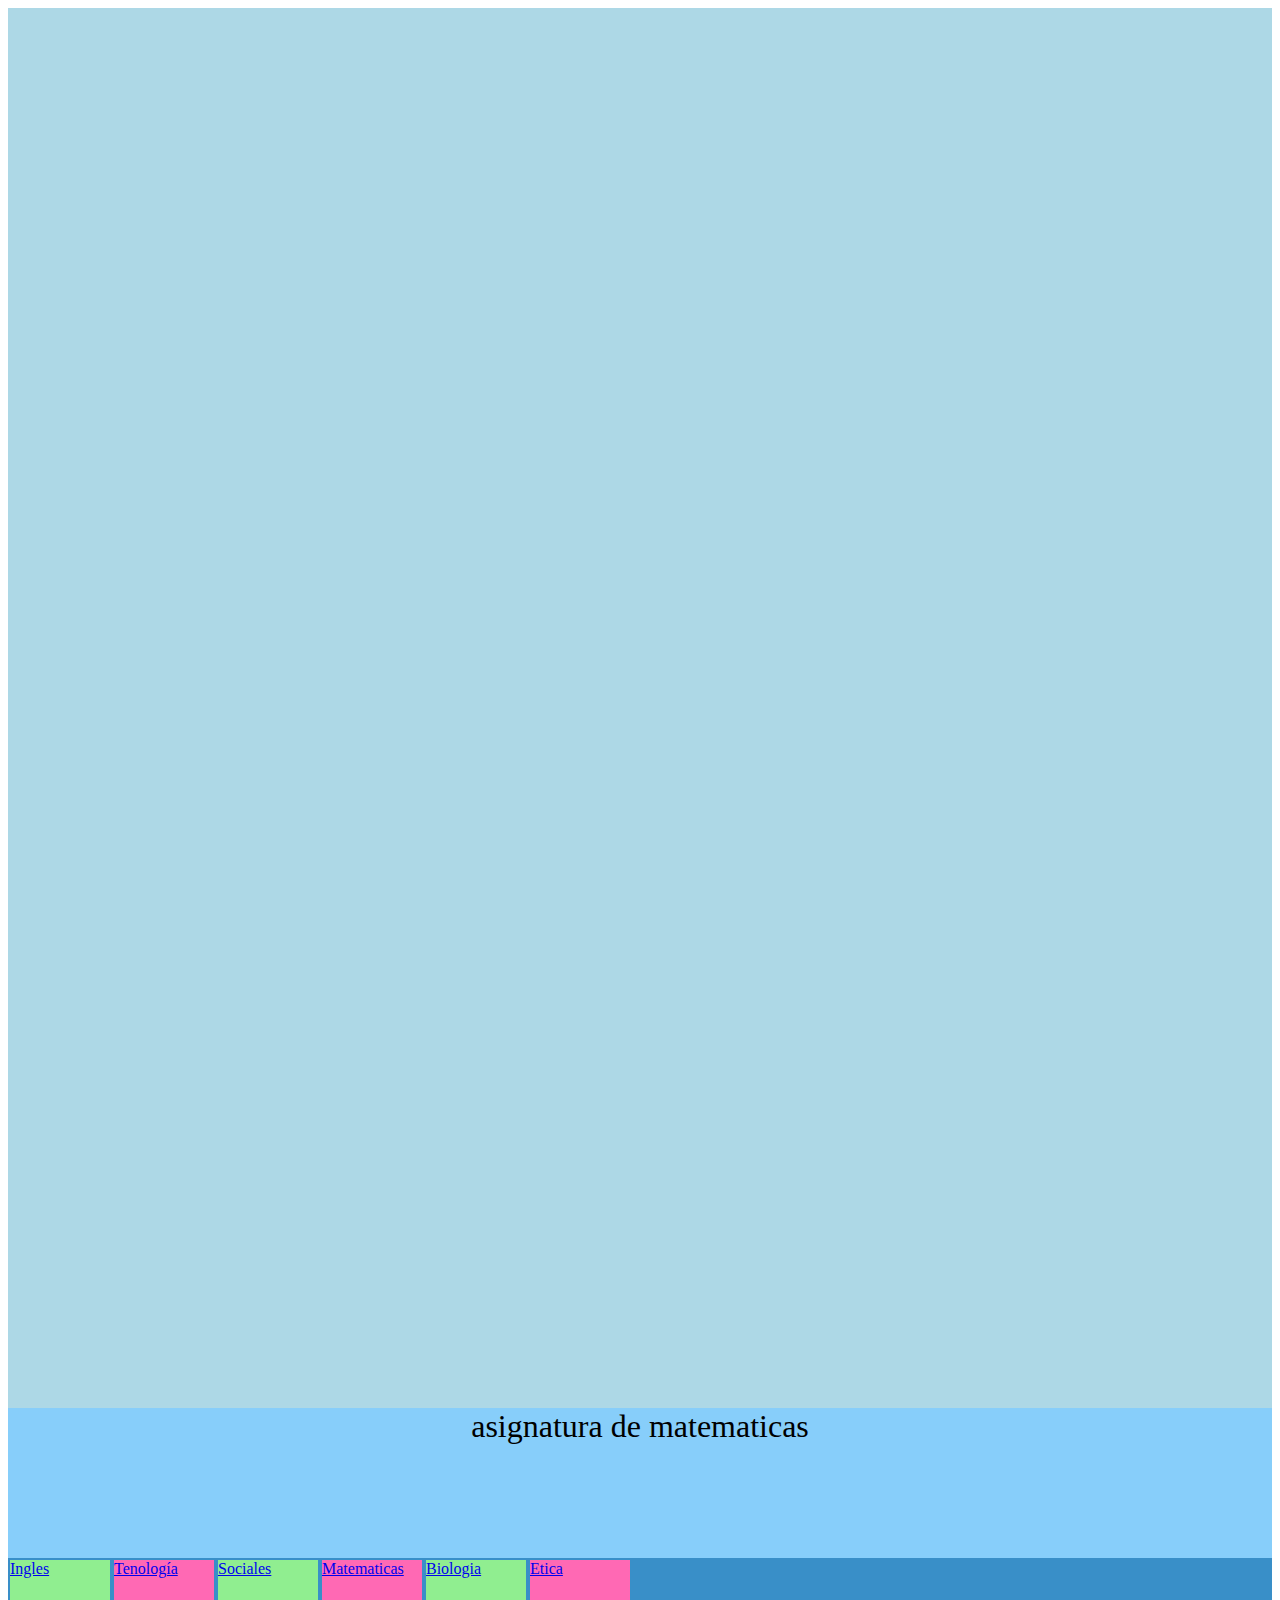
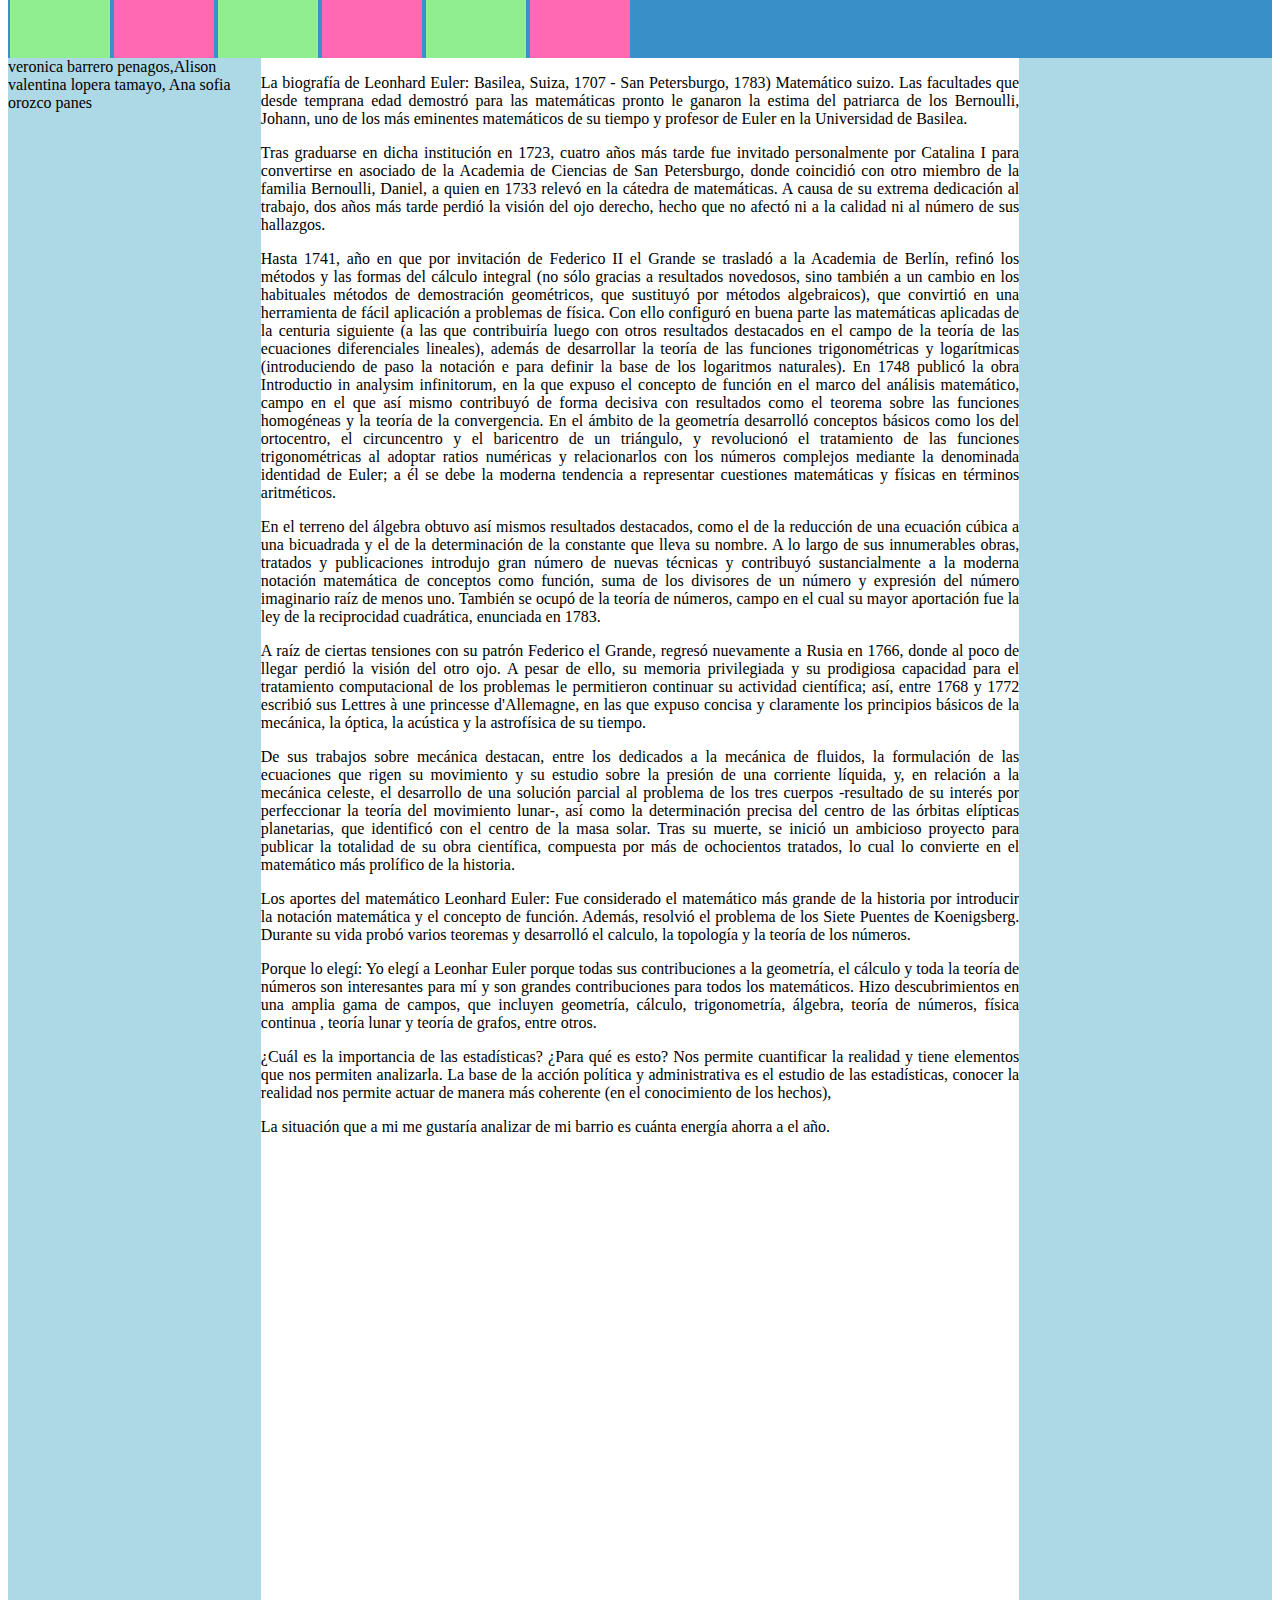
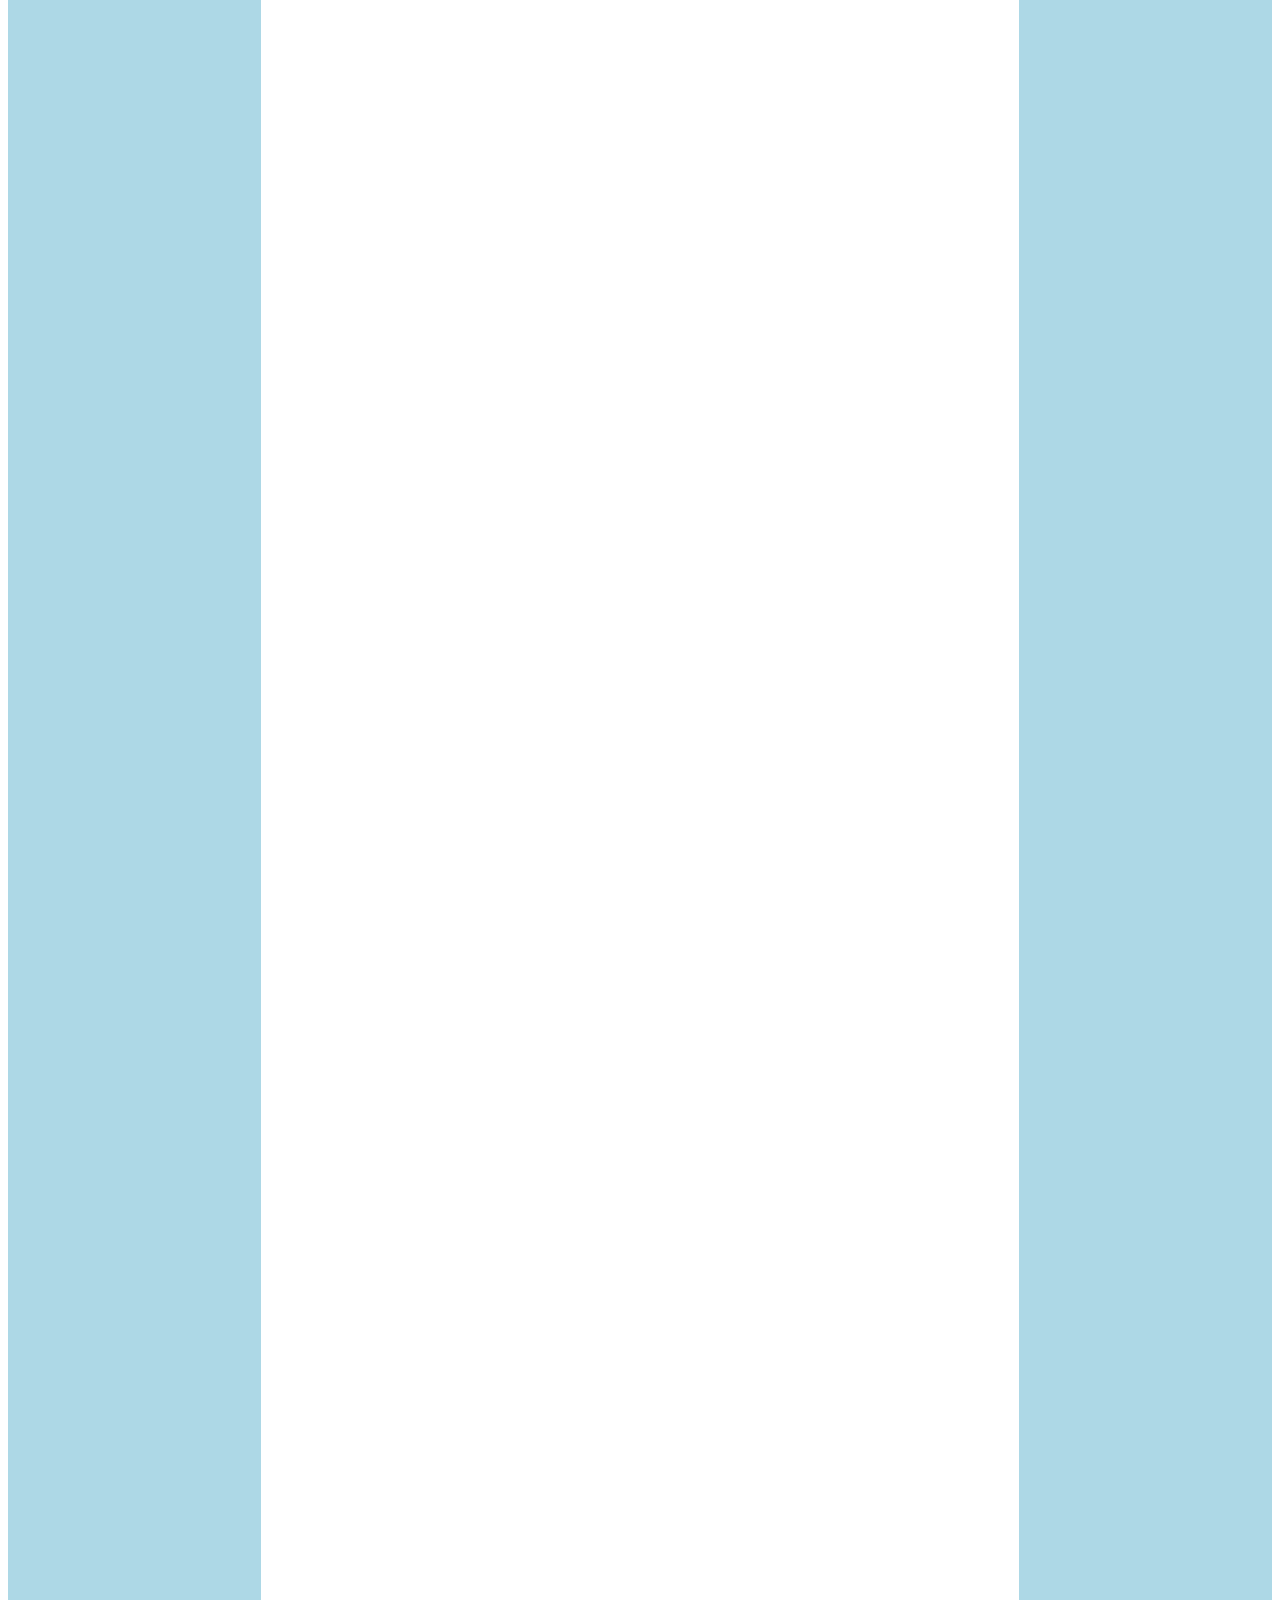
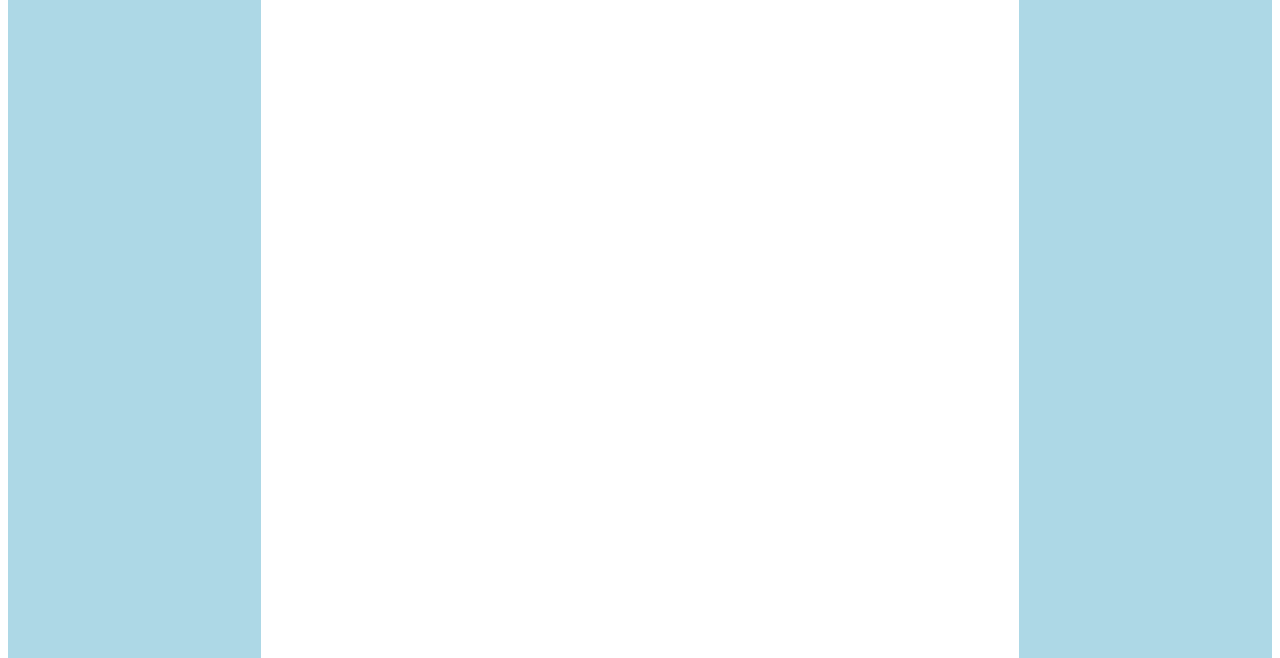
<file: matematicas.html>
<!DOCTYPE html>
<html lang="en">
<head>
    <meta charset="UTF-8">
    <meta http-equiv="X-UA-Compatible" content="IE=edge">
    <meta name="viewport" content="width=device-width, initial-scale=1.0">
    <title>Document</title>
    <link rel="stylesheet" href="temas.css">
</head>
<body>
    <div  class="contenedor">
    </div>

        <div  class="encabezado">
            asignatura de matematicas
        </div>
        <div  class="menu">

<div class="ingles">
    <a href="ingles.html">Ingles</a>
</div>
<div class="tecnologia">
    <a href="index.html">Tenología</a>
</div>
<div class="sociales">
    <a href="sociales.html">Sociales</a>
</div>
<div class="matematicas">
    <a href="matematicas.html">Matematicas</a>
</div>
<div class="biologia">
    <a href="biologia.html">Biologia</a>
</div>
<div class="etica"><a href="etica.html">Etica</a>
</div>

        </div>
        <div  class="contenedor2">
            <div  class="izquierdo">
             veronica barrero penagos,Alison valentina lopera tamayo, Ana sofia orozco panes
            </div>
            <div  class="centro">
              <p>  La biografía de Leonhard Euler: Basilea, Suiza, 1707 - San Petersburgo, 1783) Matemático suizo. Las facultades que desde temprana edad demostró para las matemáticas pronto le ganaron la estima del patriarca de los Bernoulli, Johann, uno de los más eminentes matemáticos de su tiempo y profesor de Euler en la Universidad de Basilea. </p>             
              <p> Tras graduarse en dicha institución en 1723, cuatro años más tarde fue invitado personalmente por Catalina I para convertirse en asociado de la Academia de Ciencias de San Petersburgo, donde coincidió con otro miembro de la familia Bernoulli, Daniel, a quien en 1733 relevó en la cátedra de matemáticas. A causa de su extrema dedicación al trabajo, dos años más tarde perdió la visión del ojo derecho, hecho que no afectó ni a la calidad ni al número de sus hallazgos.</p>
                <p>Hasta 1741, año en que por invitación de Federico II el Grande se trasladó a la Academia de Berlín, refinó los métodos y las formas del cálculo integral (no sólo gracias a resultados novedosos, sino también a un cambio en los habituales métodos de demostración geométricos, que sustituyó por métodos algebraicos), que convirtió en una herramienta de fácil aplicación a problemas de física. Con ello configuró en buena parte las matemáticas aplicadas de la centuria siguiente (a las que contribuiría luego con otros resultados destacados en el campo de la teoría de las ecuaciones diferenciales lineales), además de desarrollar la teoría de las funciones trigonométricas y logarítmicas (introduciendo de paso la notación e para definir la base de los logaritmos naturales).
                En 1748 publicó la obra Introductio in analysim infinitorum, en la que expuso el concepto de función en el marco del análisis matemático, campo en el que así mismo contribuyó de forma decisiva con resultados como el teorema sobre las funciones homogéneas y la teoría de la convergencia. En el ámbito de la geometría desarrolló conceptos básicos como los del ortocentro, el circuncentro y el baricentro de un triángulo, y revolucionó el tratamiento de las funciones trigonométricas al adoptar ratios numéricas y relacionarlos con los números complejos mediante la denominada identidad de Euler; a él se debe la moderna tendencia a representar cuestiones matemáticas y físicas en términos aritméticos.</p>
                <p>En el terreno del álgebra obtuvo así mismos resultados destacados, como el de la reducción de una ecuación cúbica a una bicuadrada y el de la determinación de la constante que lleva su nombre. A lo largo de sus innumerables obras, tratados y publicaciones introdujo gran número de nuevas técnicas y contribuyó sustancialmente a la moderna notación matemática de conceptos como función, suma de los divisores de un número y expresión del número imaginario raíz de menos uno. También se ocupó de la teoría de números, campo en el cual su mayor aportación fue la ley de la reciprocidad cuadrática, enunciada en 1783.</p>
                <p> A raíz de ciertas tensiones con su patrón Federico el Grande, regresó nuevamente a Rusia en 1766, donde al poco de llegar perdió la visión del otro ojo. A pesar de ello, su memoria privilegiada y su prodigiosa capacidad para el tratamiento computacional de los problemas le permitieron continuar su actividad científica; así, entre 1768 y 1772 escribió sus Lettres à une princesse d'Allemagne, en las que expuso concisa y claramente los principios básicos de la mecánica, la óptica, la acústica y la astrofísica de su tiempo.</p>
                <p>De sus trabajos sobre mecánica destacan, entre los dedicados a la mecánica de fluidos, la formulación de las ecuaciones que rigen su movimiento y su estudio sobre la presión de una corriente líquida, y, en relación a la mecánica celeste, el desarrollo de una solución parcial al problema de los tres cuerpos -resultado de su interés por perfeccionar la teoría del movimiento lunar-, así como la determinación precisa del centro de las órbitas elípticas planetarias, que identificó con el centro de la masa solar. Tras su muerte, se inició un ambicioso proyecto para publicar la totalidad de su obra científica, compuesta por más de ochocientos tratados, lo cual lo convierte en el matemático más prolífico de la historia.</p>
                
                 
                <p> Los aportes del matemático Leonhard Euler: Fue considerado el matemático más grande de la historia por introducir la notación matemática y el concepto de función. Además, resolvió el problema de los Siete Puentes de Koenigsberg. Durante su vida probó varios teoremas y desarrolló el calculo, la topología y la teoría de los números.</p>
                 
               <p> Porque lo elegí: Yo elegí a Leonhar Euler porque todas sus contribuciones a la geometría, el cálculo y toda la teoría de números son interesantes para mí y son grandes contribuciones para todos los matemáticos. Hizo descubrimientos en una amplia gama de campos, que incluyen geometría, cálculo, trigonometría, álgebra, teoría de números, física continua , teoría lunar y teoría de grafos, entre otros. </p> 
                
               <p> ¿Cuál es la importancia de las estadísticas? ¿Para qué es esto? Nos permite cuantificar la realidad y tiene elementos que nos permiten analizarla. La base de la acción política y administrativa es el estudio de las estadísticas, conocer la realidad nos permite actuar de manera más coherente (en el conocimiento de los hechos),</p>
               <p>La situación que a mi me gustaría analizar de mi barrio es cuánta energía ahorra a el año.</p>

            </div>
            <div  class="derecho"></div>
        </div>
    </div>
</body>
</html>
</file>
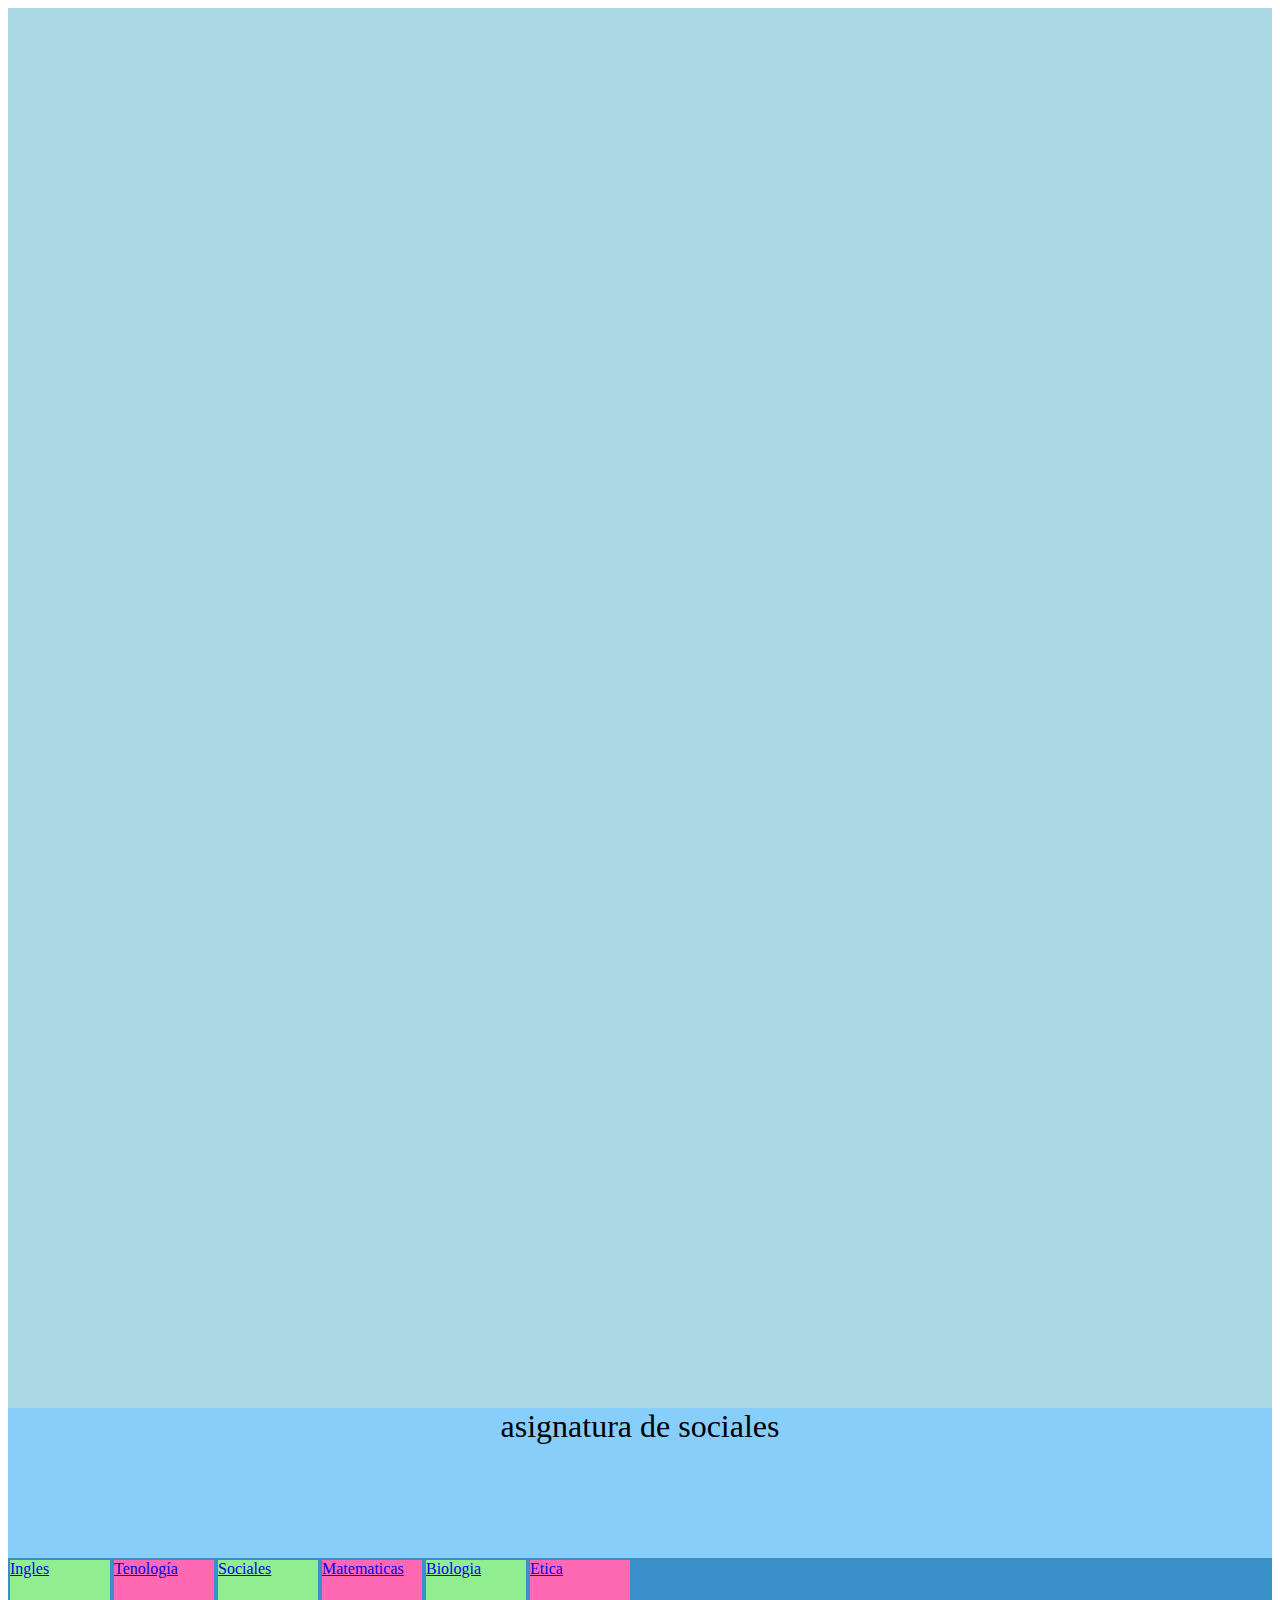
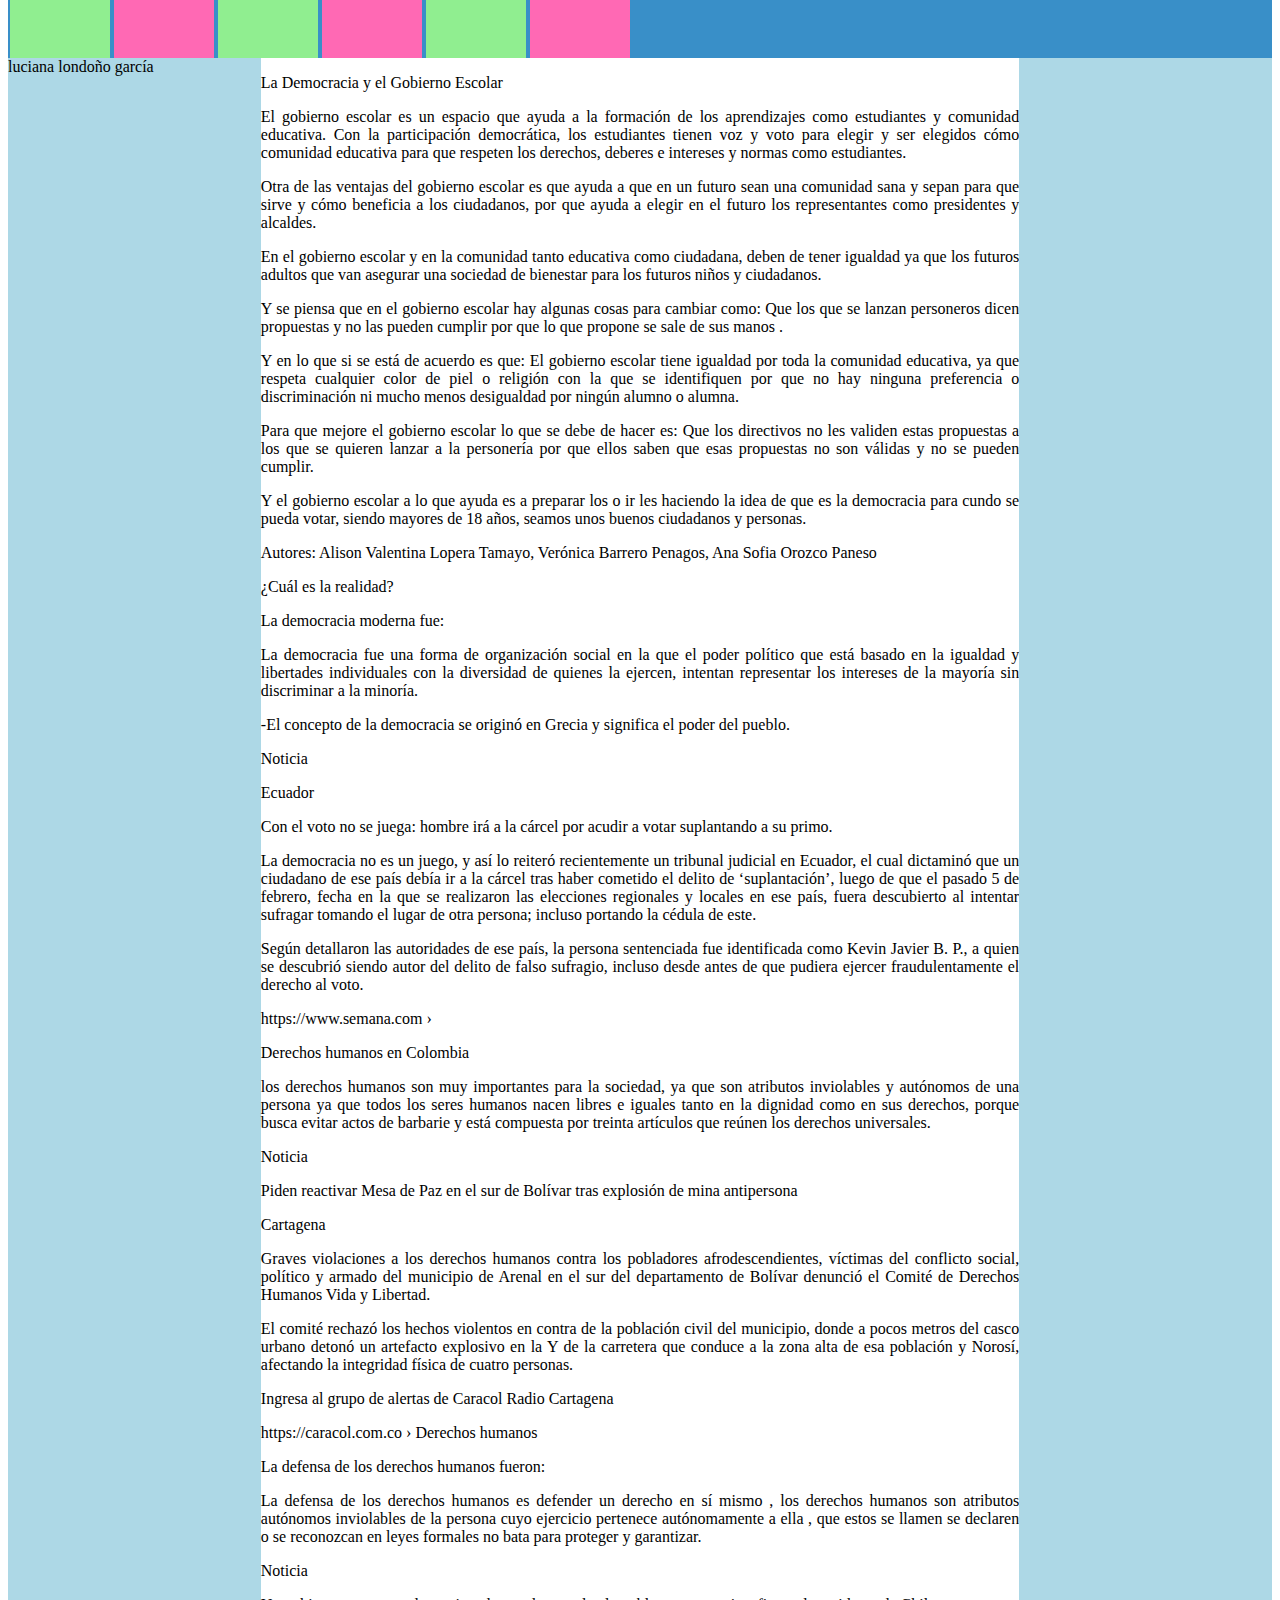
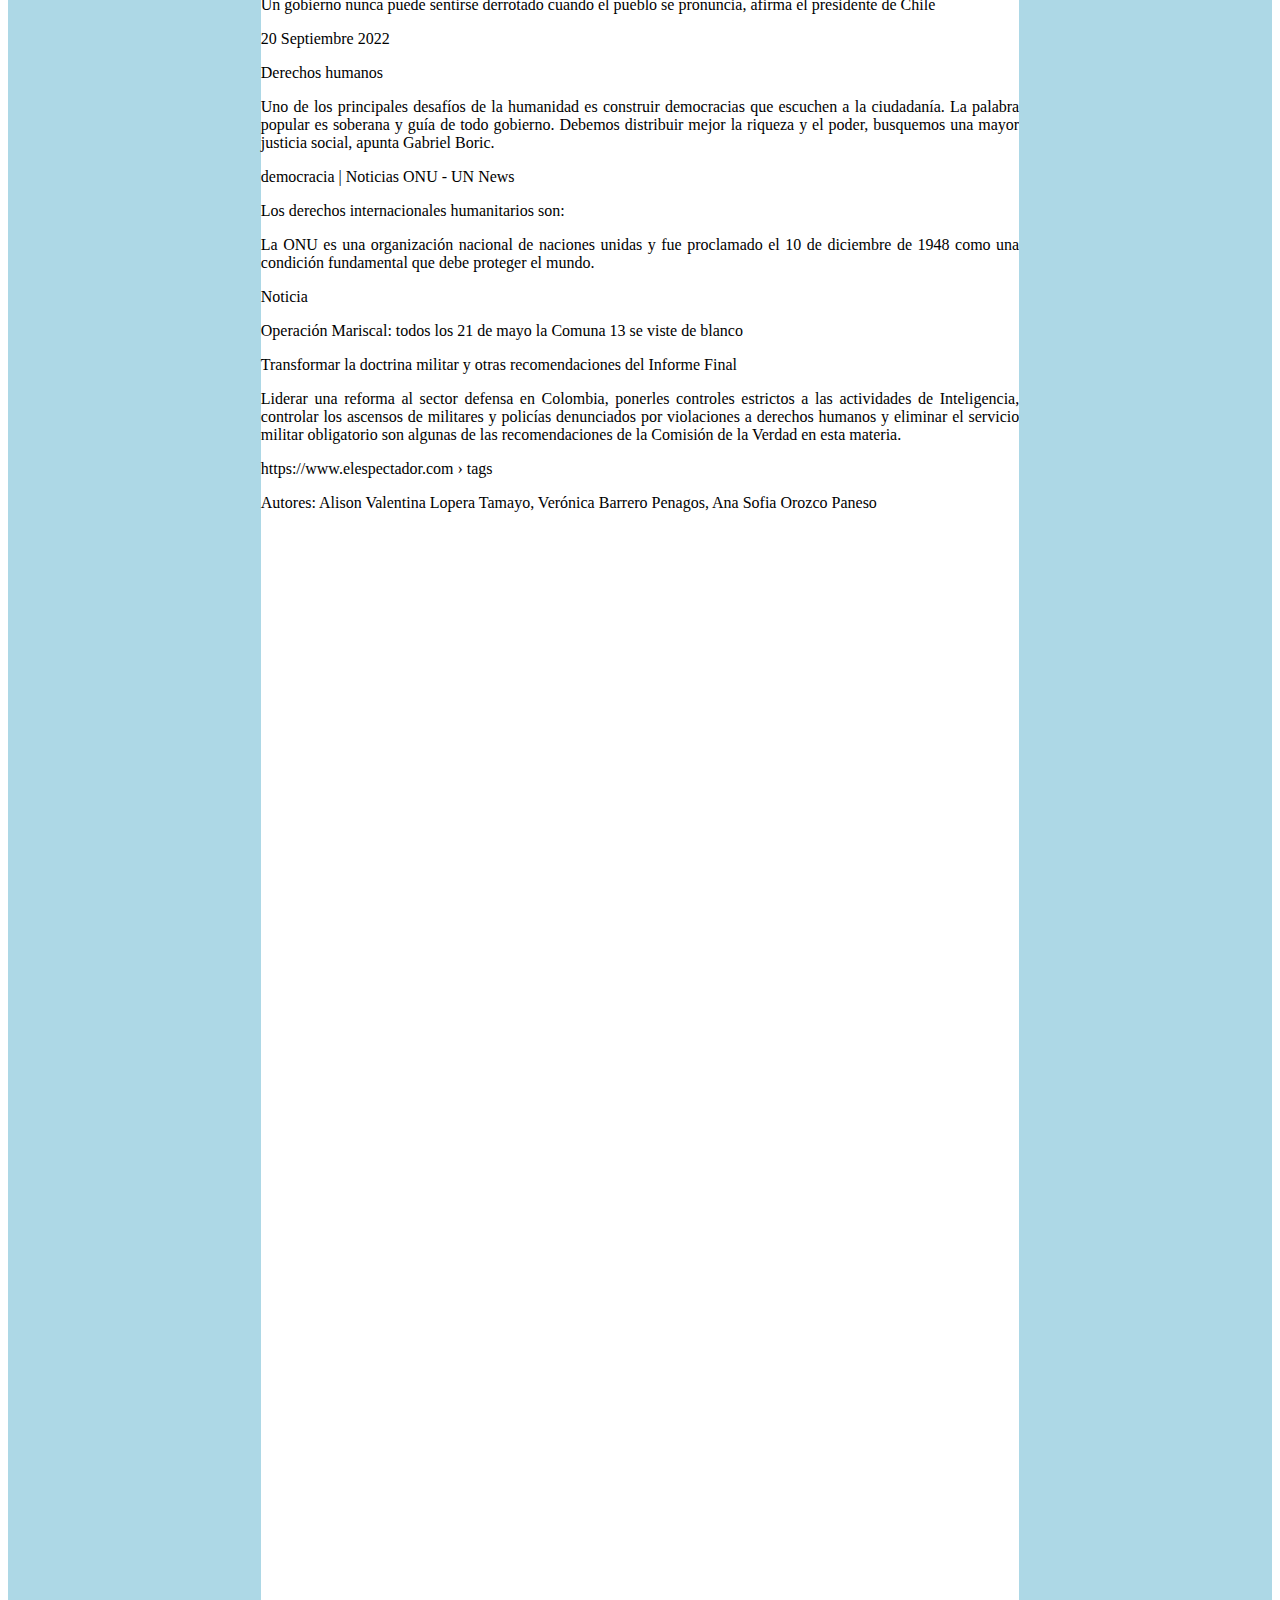
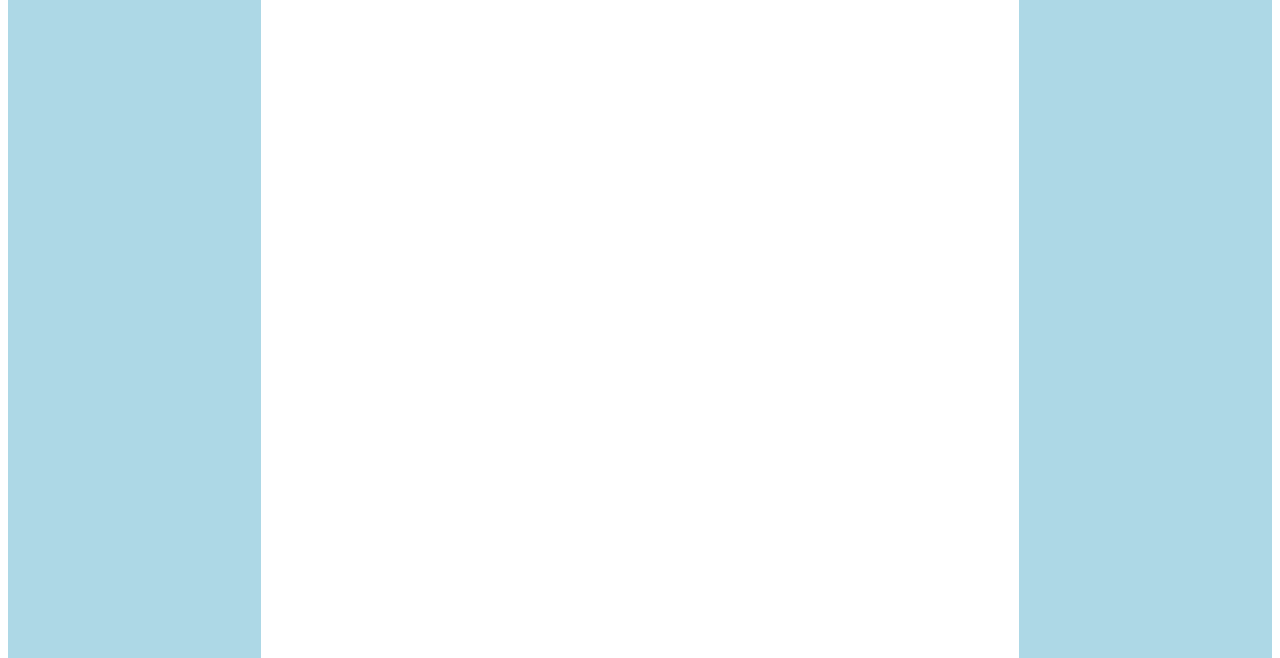
<file: sociales.html>
<!DOCTYPE html>
<html lang="en">
<head>
    <meta charset="UTF-8">
    <meta http-equiv="X-UA-Compatible" content="IE=edge">
    <meta name="viewport" content="width=device-width, initial-scale=1.0">
    <title>Document</title>
    <link rel="stylesheet" href="temas.css">
</head>
<body>
    <div  class="contenedor">
    </div>

        <div  class="encabezado">
            asignatura de sociales
        </div>
        <div  class="menu">

<div class="ingles">
    <a href="ingles.html">Ingles</a>
</div>
<div class="tecnologia">
    <a href="index.html">Tenología</a>
</div>
<div class="sociales">
    <a href="sociales.html">Sociales</a>
</div>
<div class="matematicas">
    <a href="matematicas.html">Matematicas</a>
</div>
<div class="biologia">
    <a href="biologia.html">Biologia</a>
</div>
<div class="etica"><a href="etica.html">Etica</a>

 </div>

        </div>
        <div  class="contenedor2">
            <div  class="izquierdo">
                luciana londoño garcía
            </div>
            <div  class="centro">
                <p>La Democracia y el Gobierno Escolar</p>
                <p>El gobierno escolar es un espacio que ayuda a la formación de los aprendizajes como estudiantes y comunidad educativa. Con la participación democrática, los estudiantes tienen voz y voto para elegir y ser elegidos cómo comunidad educativa para que respeten los derechos, deberes e intereses y normas como estudiantes.</p>
              <p> Otra de las ventajas del gobierno escolar es que ayuda a que en un futuro sean una comunidad sana y sepan para que sirve y cómo beneficia a los ciudadanos, por que ayuda a elegir en el futuro los representantes como presidentes y alcaldes.</p> 
             <p> En el gobierno escolar y en la comunidad tanto educativa como ciudadana, deben de tener igualdad ya que los futuros adultos que van asegurar una sociedad de bienestar para los futuros niños y ciudadanos.</p> 
             <p>Y se piensa que en el gobierno escolar hay algunas cosas para cambiar como: Que los que se lanzan personeros dicen propuestas y no las pueden cumplir por que lo que propone se sale de sus manos . </p>
           <p>Y en lo que si se está de acuerdo es que: El gobierno escolar tiene igualdad por toda la comunidad educativa, ya que respeta cualquier color de piel o religión con la que se identifiquen por que no hay ninguna preferencia o discriminación ni mucho menos desigualdad por ningún alumno o alumna. </p> 
            <p>Para que mejore el gobierno escolar  lo que se debe de hacer es: Que los directivos no les validen estas propuestas a los que se quieren lanzar a la personería por que ellos saben que esas propuestas no son válidas y no se pueden cumplir. </p>
            <p>Y el gobierno escolar a lo que ayuda es a preparar los o ir les haciendo la idea de que es la democracia para cundo se pueda votar, siendo mayores de 18 años, seamos unos buenos ciudadanos y personas.</p>
            <p>Autores: Alison Valentina Lopera Tamayo,  Verónica Barrero Penagos, Ana Sofia Orozco Paneso </p>
            <p>¿Cuál es la realidad?</p>
            <p>La democracia moderna fue:</p>
            <p>La democracia fue una forma de organización social en la que el poder político que está basado en la igualdad y libertades individuales con la diversidad de quienes la ejercen, intentan representar los intereses de la mayoría sin discriminar a la minoría.</p>
         <p>-El concepto de la democracia se originó en Grecia y significa el poder del pueblo.</p>
         <p>Noticia</p>
         <p>Ecuador</p>
         <p>Con el voto no se juega: hombre irá a la cárcel por acudir a votar suplantando a su primo.</p>
        <p>La democracia no es un juego, y así lo reiteró recientemente un tribunal judicial en Ecuador, el cual dictaminó que un ciudadano de ese país debía ir a la cárcel tras haber cometido el delito de ‘suplantación’, luego de que el pasado 5 de febrero, fecha en la que se realizaron las elecciones regionales y locales en ese país, fuera descubierto al intentar sufragar tomando el lugar de otra persona; incluso portando la cédula de este.</p>
        <p>Según detallaron las autoridades de ese país, la persona sentenciada fue identificada como Kevin Javier B. P., a quien se descubrió siendo autor del delito de falso sufragio, incluso desde antes de que pudiera ejercer fraudulentamente el derecho al voto.</p>
        <p>https://www.semana.com › </p>
        <p>Derechos humanos en Colombia</p>
         <p>los derechos humanos son muy importantes para la sociedad, ya que son atributos inviolables y autónomos de una persona ya que todos los seres humanos nacen libres e iguales tanto en la dignidad como en sus derechos, porque busca evitar actos de barbarie y está compuesta por treinta artículos que reúnen los derechos universales.</p>
         <p>Noticia</p>
         <p>Piden reactivar Mesa de Paz en el sur de Bolívar tras explosión de mina antipersona</p>
         <p>Cartagena</p>
         <p>Graves violaciones a los derechos humanos contra los pobladores afrodescendientes, víctimas del conflicto social, político y armado del municipio de Arenal en el sur del departamento de Bolívar denunció el Comité de Derechos Humanos Vida y Libertad.</p>
         <p>El comité rechazó los hechos violentos en contra de la población civil del municipio, donde a pocos metros del casco urbano detonó un artefacto explosivo en la Y de la carretera que conduce a la zona alta de esa población y Norosí, afectando la integridad física de cuatro personas.</p>
         <p>Ingresa al grupo de alertas de Caracol Radio Cartagena</p>
         <p>https://caracol.com.co › Derechos humanos</p>
         <p>La defensa de los derechos humanos fueron:</p>
         <p>La defensa de los derechos humanos es defender un derecho en sí mismo , los derechos humanos son atributos autónomos inviolables de la persona cuyo ejercicio  pertenece autónomamente  a ella , que estos se llamen se declaren o se reconozcan en leyes formales no bata para proteger y garantizar. </p>
         <p>Noticia</p>
         <p>Un gobierno nunca puede sentirse derrotado cuando el pueblo se pronuncia, afirma el presidente de Chile</p>
         <p>20 Septiembre 2022 </p>
         <p>Derechos humanos</p>
         <p>Uno de los principales desafíos de la humanidad es construir democracias que escuchen a la ciudadanía. La palabra popular es soberana y guía de todo gobierno. Debemos distribuir mejor la riqueza y el poder, busquemos una mayor justicia social, apunta Gabriel Boric.  </p>
         <p> democracia | Noticias ONU - UN News</p>
         <p>Los derechos internacionales humanitarios son:  </p>
         <p>La ONU es una  organización nacional de naciones unidas  y fue proclamado el 10 de diciembre de 1948 como una condición fundamental que debe proteger el mundo.</p>
         <p>Noticia</p>
         <p>Operación Mariscal: todos los 21 de mayo la Comuna 13 se viste de blanco</p>
         <p>Transformar la doctrina militar y otras recomendaciones del Informe Final</p>
         <p>Liderar una reforma al sector defensa en Colombia, ponerles controles estrictos a las actividades de Inteligencia, controlar los ascensos de militares y policías denunciados por violaciones a derechos humanos y eliminar el servicio militar obligatorio son algunas de las recomendaciones de la Comisión de la Verdad en esta materia.</p>
         <p>https://www.elespectador.com › tags   </p>
         <p>Autores: Alison Valentina Lopera Tamayo,  Verónica Barrero Penagos, Ana Sofia Orozco Paneso</p>
    </div>
            <div  class="derecho"></div>
        </div>
    </div>
</body>
</html>
</file>
<file: temas.css>
.contenedor{
    width: 100%;
    height: 1400px;
  background-color:lightblue;
}
.encabezado{
    width: 100%;
    height: 150px;
    background-color: lightskyblue;
    text-align: center;
    font-size: 32px;
}
.menu{
    display: flex;
    width: 100%;
    height: 100px;
    background-color: rgb(57, 143, 200);
}
.contenedor2{
    width: 100%;
    height: 1200px;
    background-color: aliceblue;
    display: flex;
}
.izquierdo{
    width: 20%;
    height: 3800px;
  background-color: lightblue;
}
.centro{
    width: 60%;
    height: 1200px;
    background-color: white;
   text-align: justify;
} 
.derecho{
    width: 20%;
    height: 3800px;
  background-color: lightblue;
}
.ingles{
    margin: 2px;
    height: 98px; 
    width: 100px; 
 background-color: lightgreen;
 
}
.tecnologia{
    margin: 2px;
    height: 98px; 
    width:100px;
 background-color: hotpink;
 
}
.sociales{
    margin: 2px;
    height: 98px; 
    width: 100px;
   background-color: lightgreen;
   
}
.matematicas{
    margin: 2px;
    height: 98px; 
    width: 100px; ;
 background-color: hotpink;
}
.biologia{
    margin: 2px;
    height: 98px; 
    width: 100px;
  background-color: lightgreen;
  
}
.etica{
    margin: 2px;
    height: 98px; 
    width: 100px;
    background-color: hotpink;
    
}
</file>
